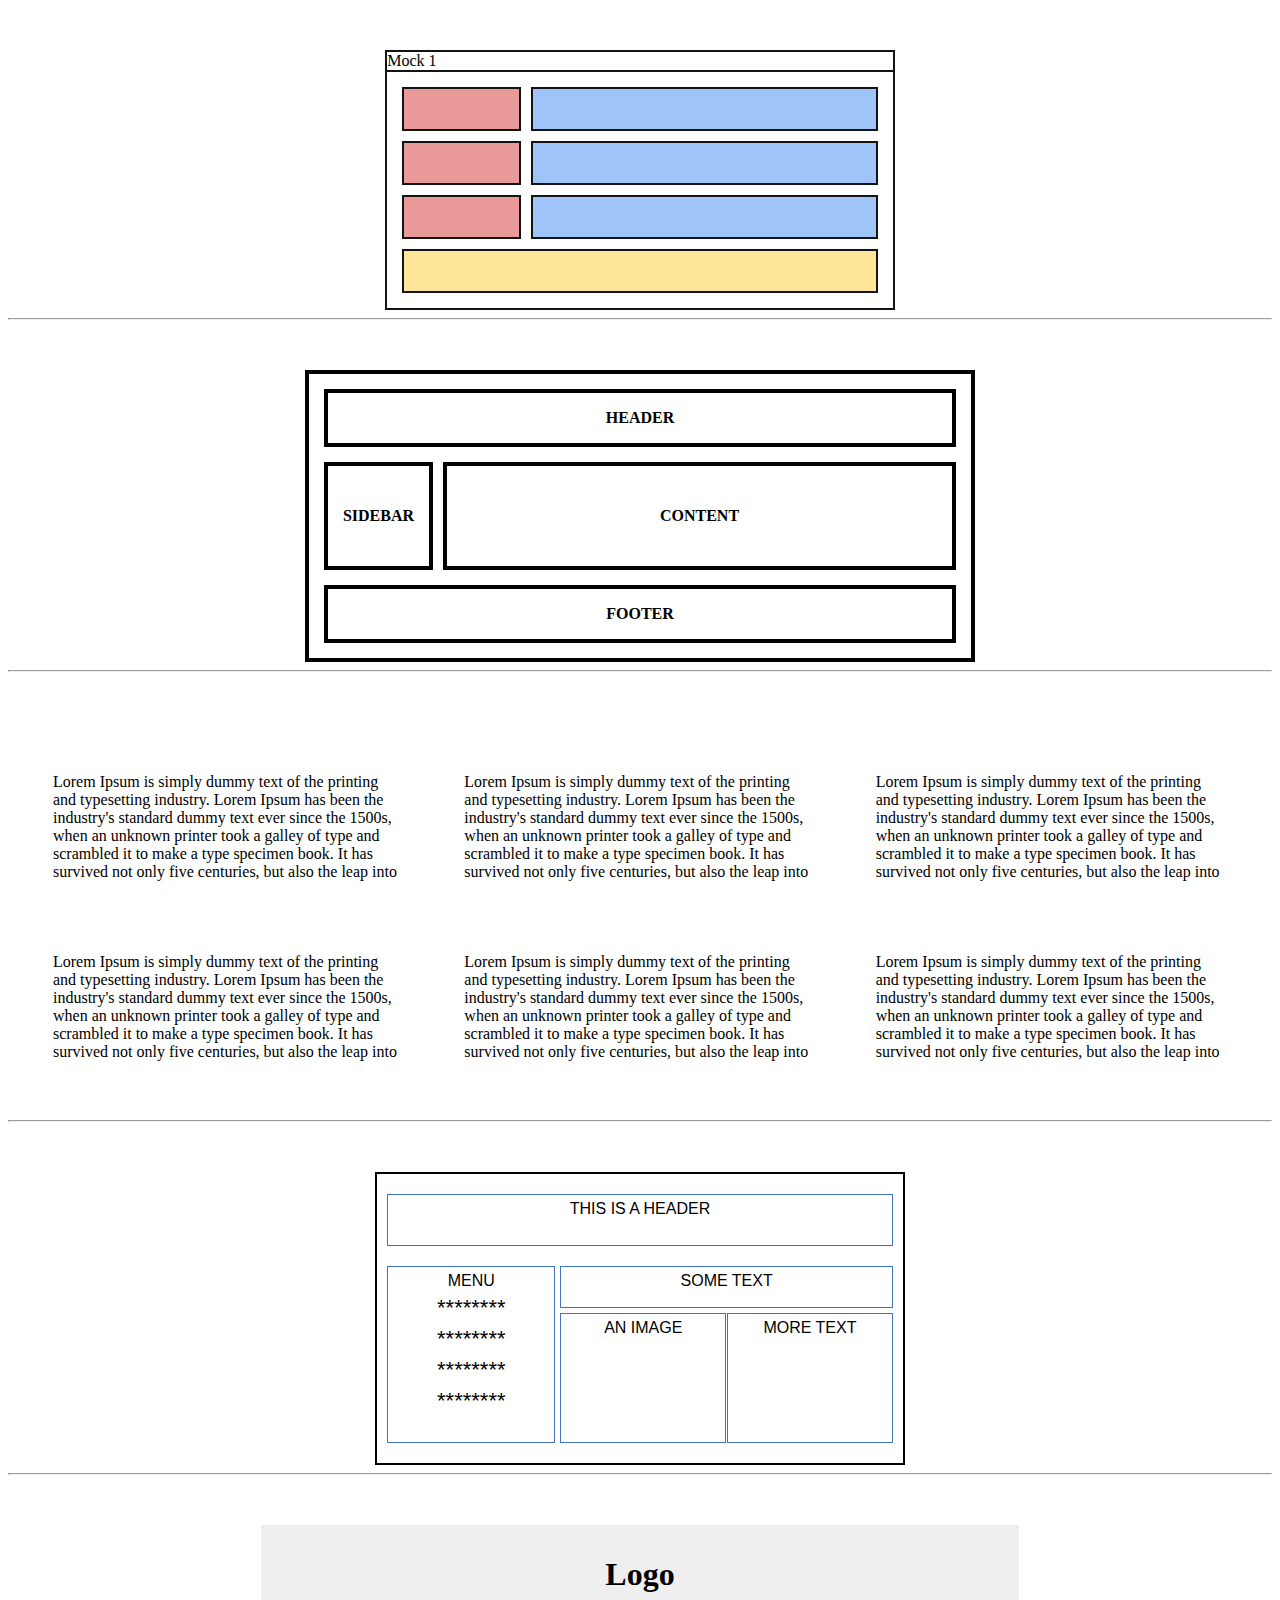
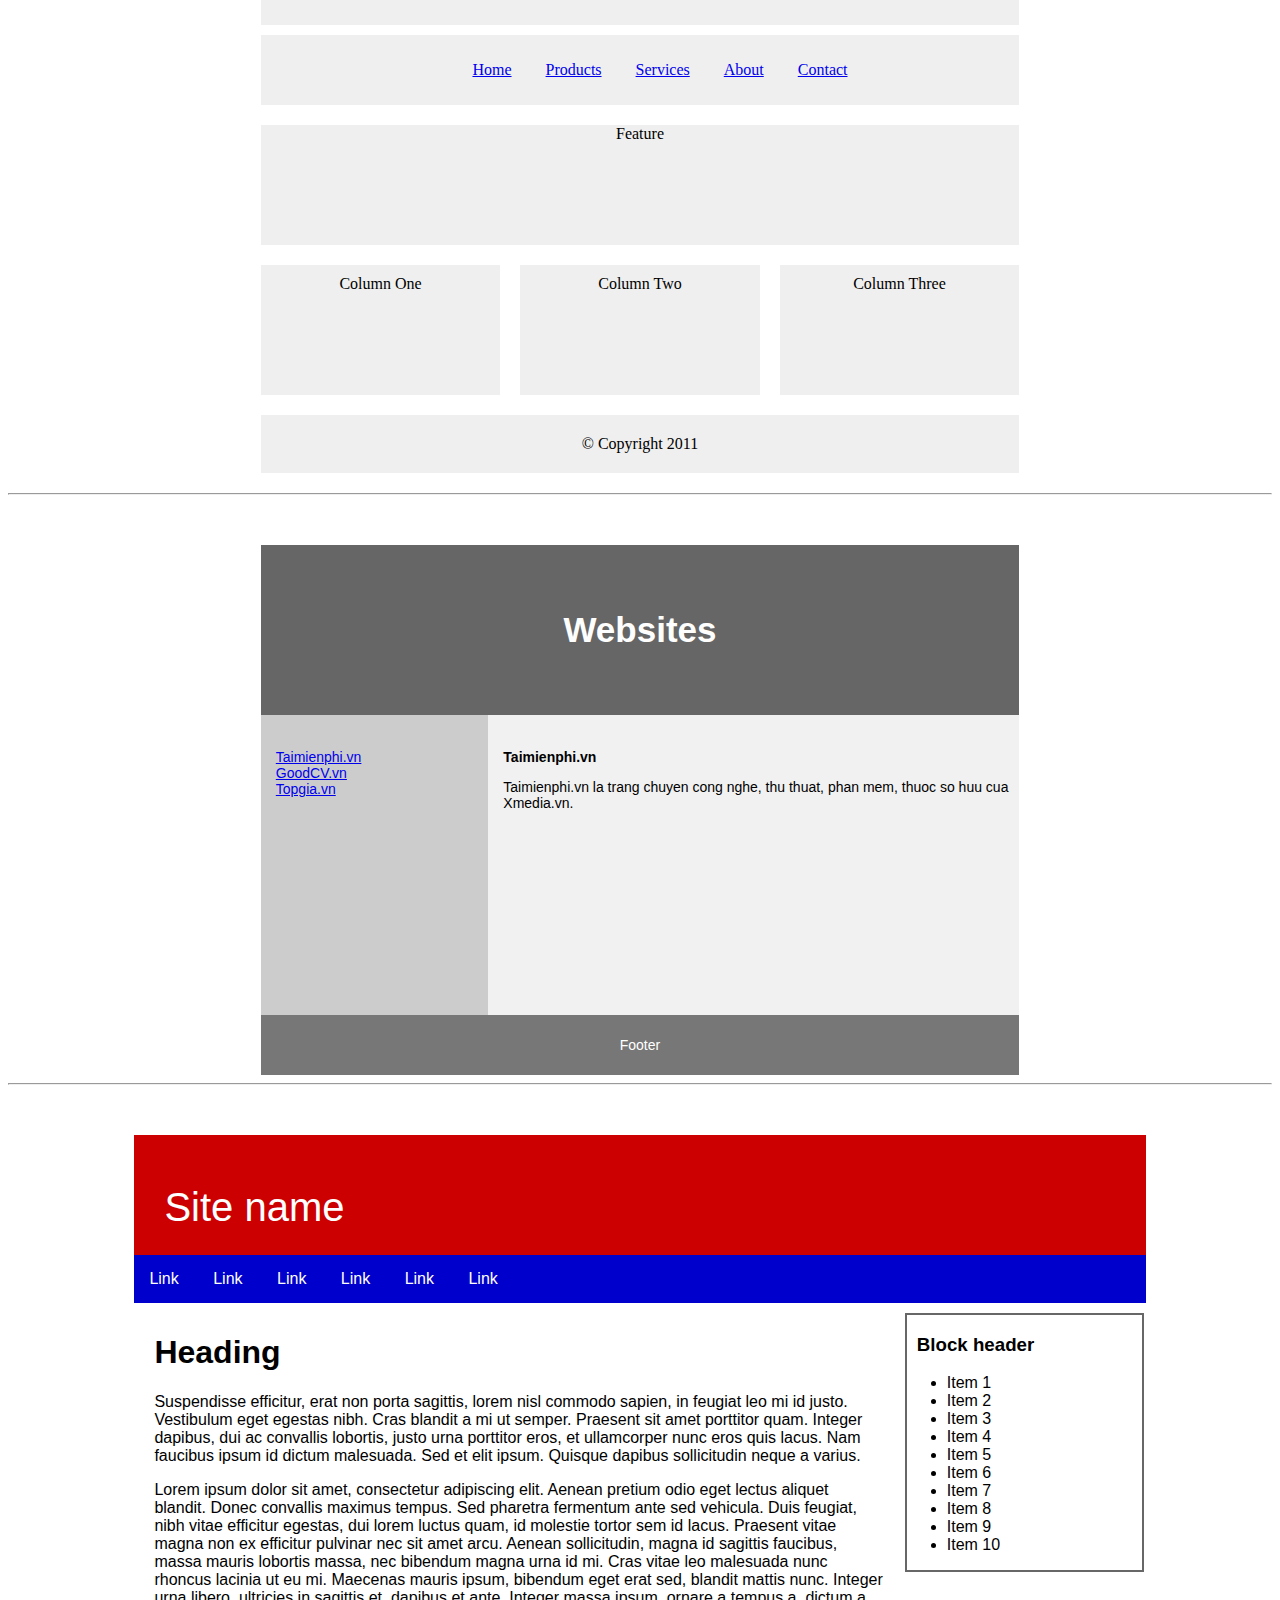
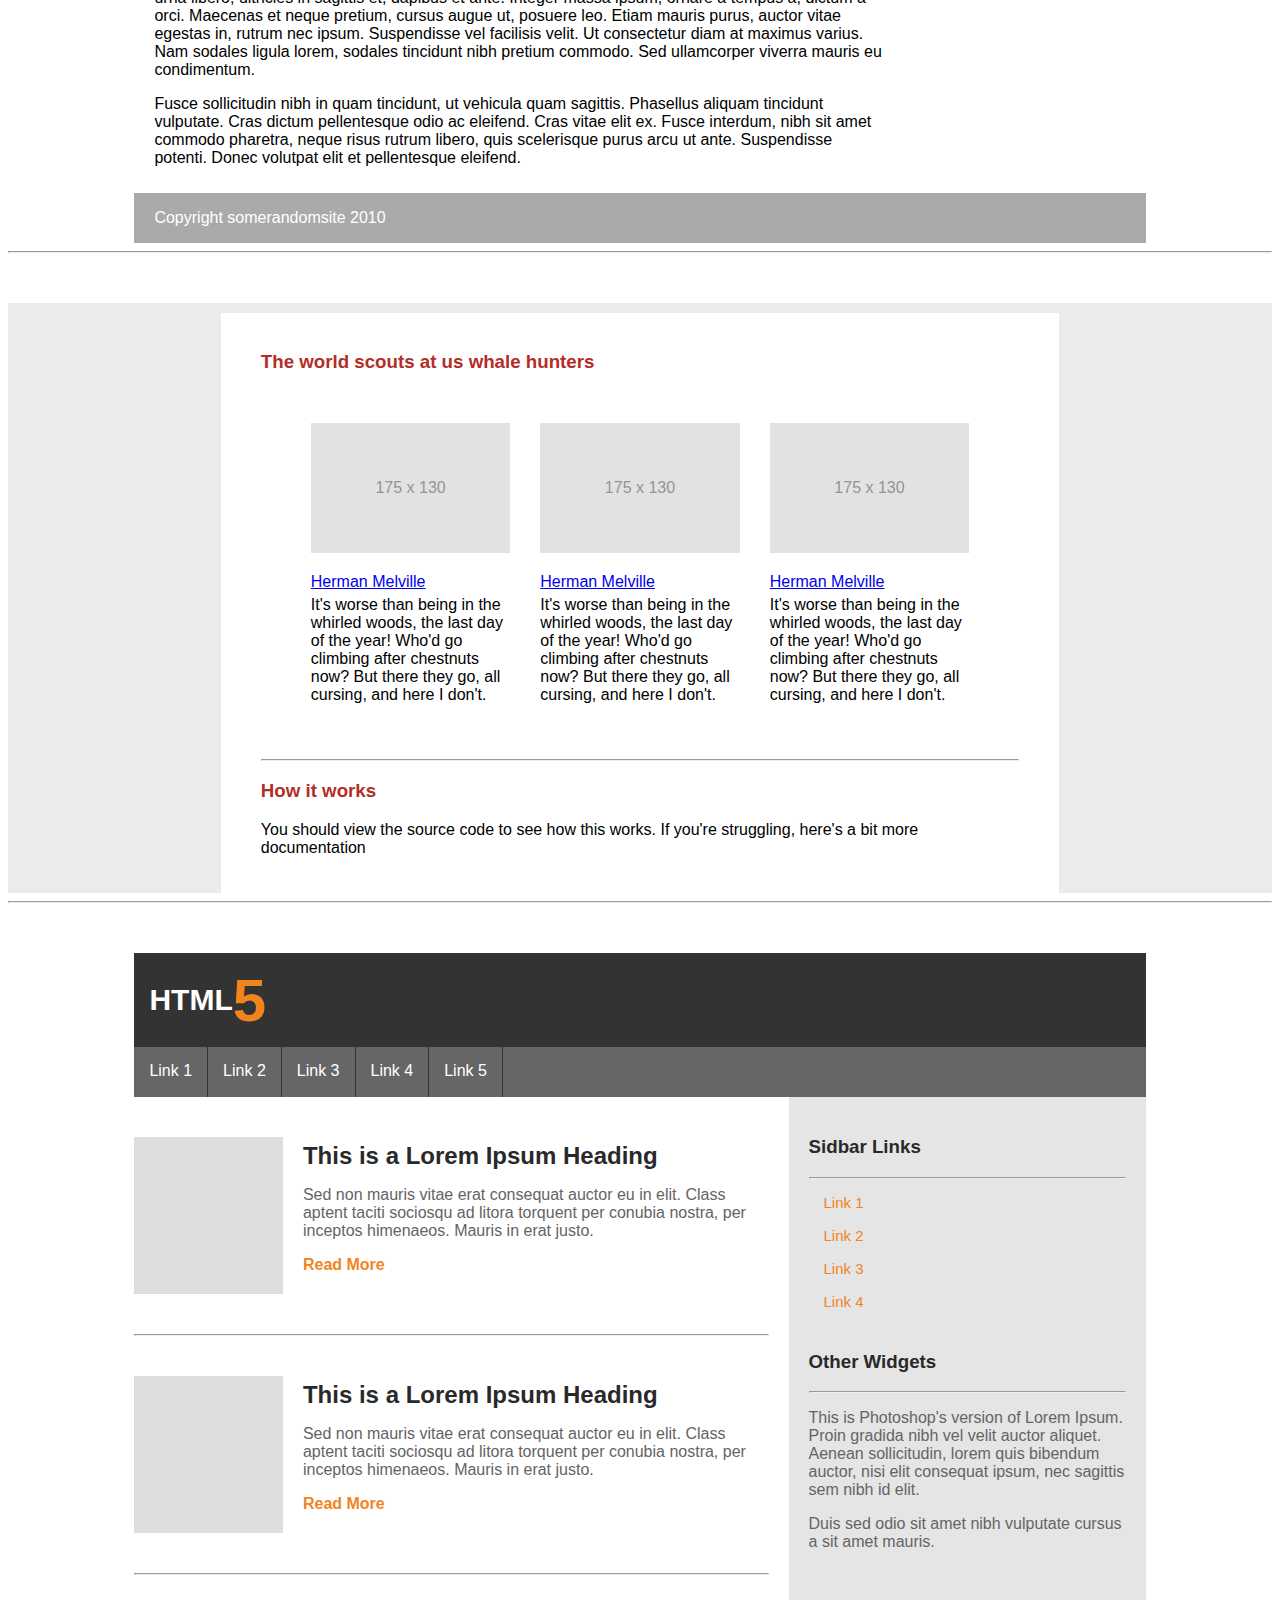
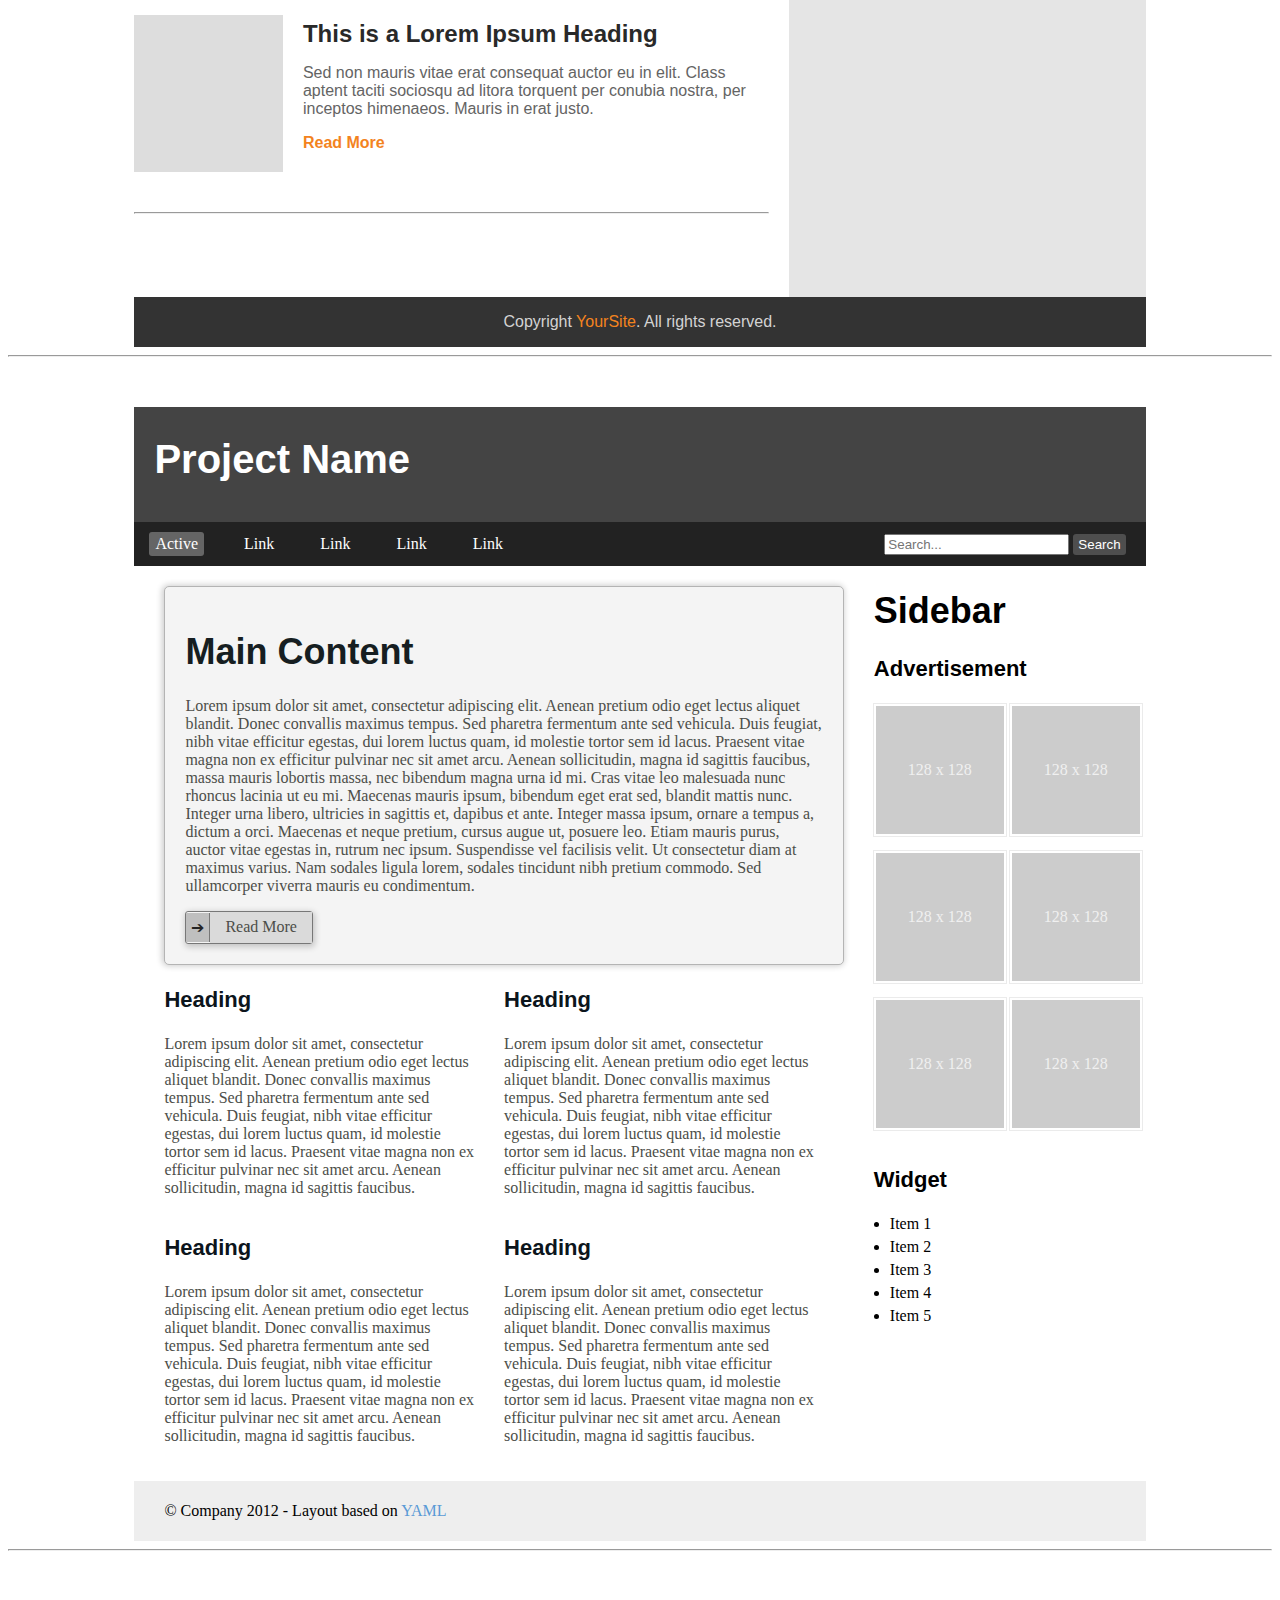
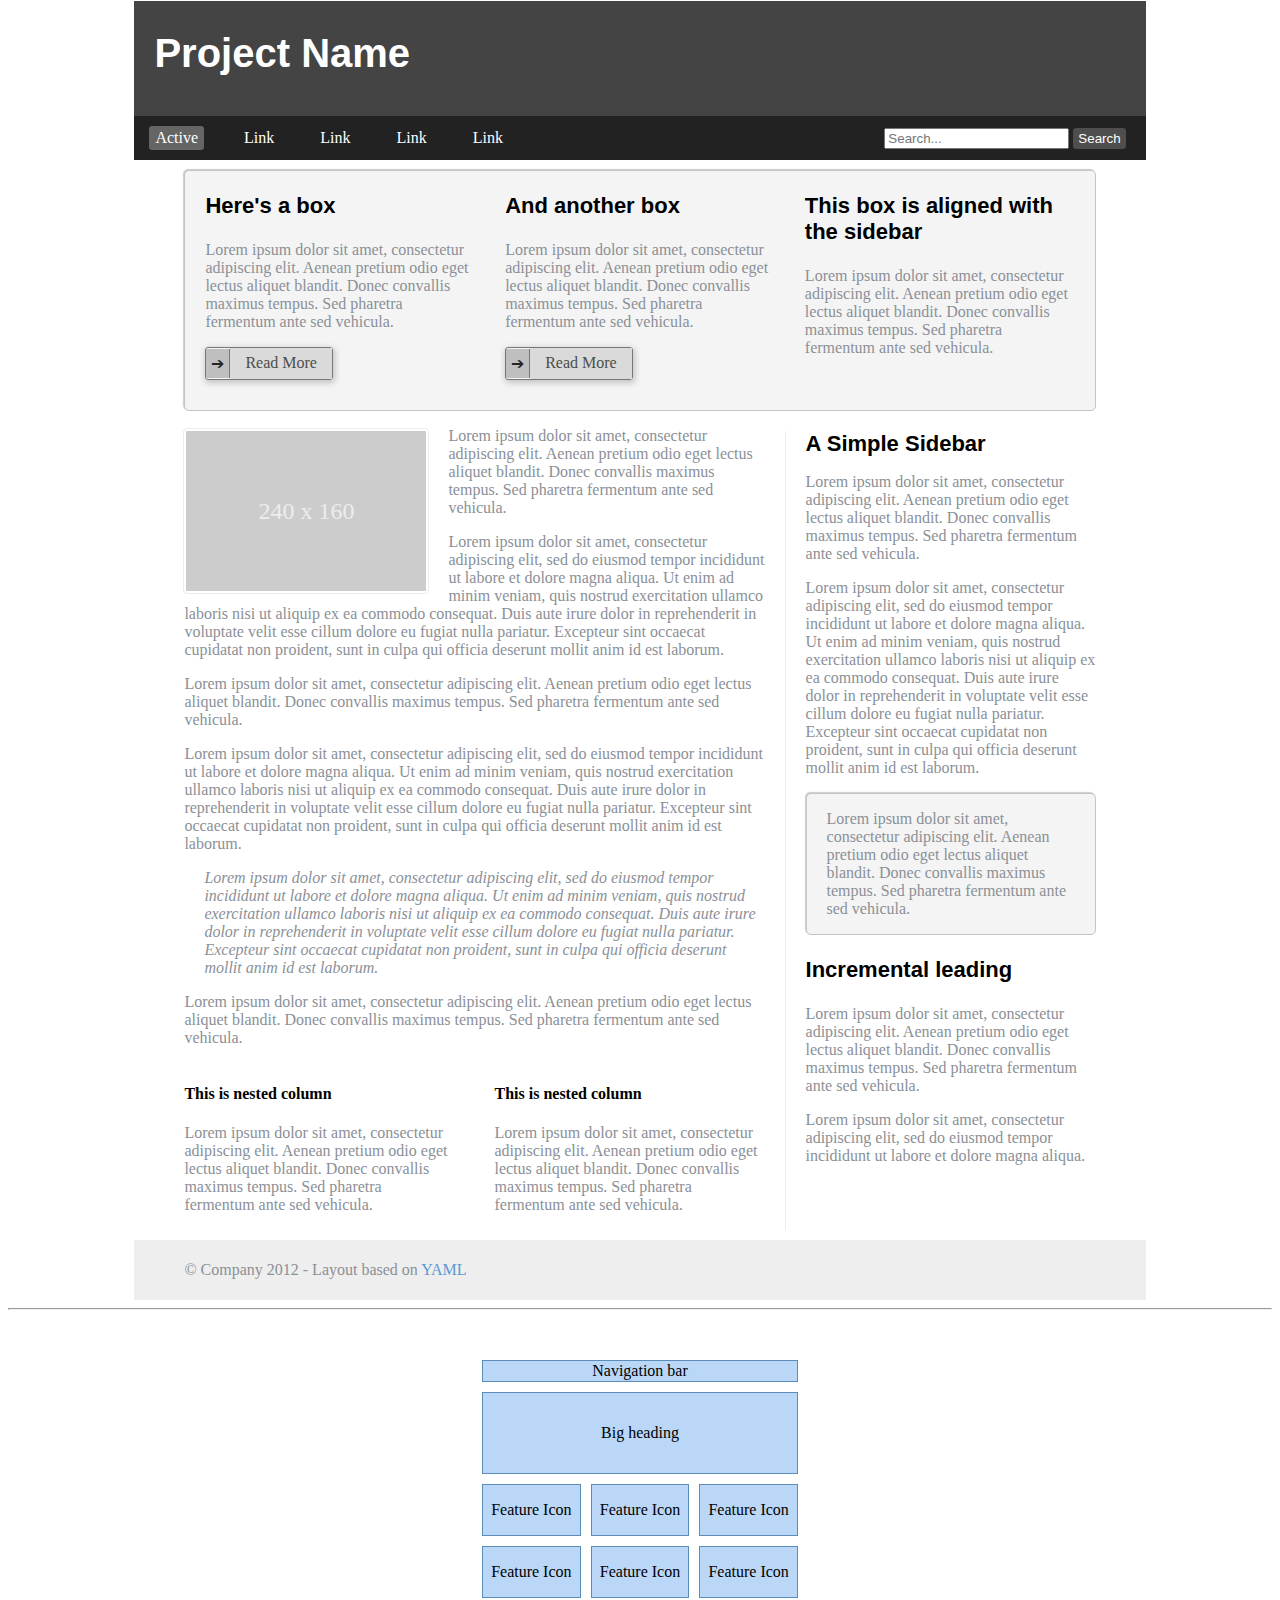
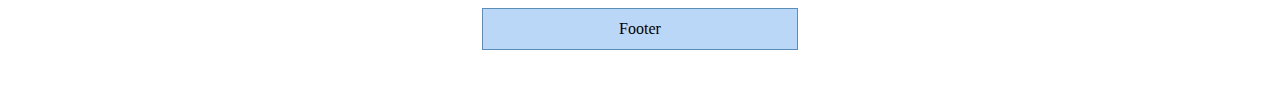
<file: index.html>
<!DOCTYPE html>
<html>
<head>
	<meta charset="utf-8">
	<meta name="viewport" content="width=device-width, initial-scale=1">
	<link rel="stylesheet" type="text/css" href="style.css">
	<title>Bai Tap Ve Nha Buoi 8</title>
</head>
<body>
	<!-- Bai 1 -->
	<div class="exercise01 margin-top">
		<div class="container01">Mock 1</div>
		<div class="container02">
			<div class="row01">
				<div class="item"></div>
				<div class="item"></div>
			</div>
			<div class="row01">
				<div class="item"></div>
				<div class="item"></div>
			</div>
			<div class="row01">
				<div class="item"></div>
				<div class="item"></div>
			</div>
			<div class="row04"></div>
		</div>
	</div>
	<hr>
	<!-- Bai 2 -->
	<div class="exercise02 margin-top">
		<div class="row01"><b>HEADER</b></div>
		<div class="row02">
			<div class="item"><b>SIDEBAR</b></div>
			<div class="item"><b>CONTENT</b></div>
		</div>
		<div class="row01"><b>FOOTER</b></div>
	</div>
	<hr>
	<!-- Bai 3 -->
	<div class="exercise03 margin-top">
		<div class="item">
			<p>Lorem Ipsum is simply dummy text of the printing and typesetting industry. Lorem Ipsum has been the industry's standard dummy text ever since the 1500s, when an unknown printer took a galley of type and scrambled it to make a type specimen book. It has survived not only five centuries, but also the leap into</p>
		</div>
		<div class="item">
			<p>Lorem Ipsum is simply dummy text of the printing and typesetting industry. Lorem Ipsum has been the industry's standard dummy text ever since the 1500s, when an unknown printer took a galley of type and scrambled it to make a type specimen book. It has survived not only five centuries, but also the leap into</p>
		</div>
		<div class="item">
			<p>Lorem Ipsum is simply dummy text of the printing and typesetting industry. Lorem Ipsum has been the industry's standard dummy text ever since the 1500s, when an unknown printer took a galley of type and scrambled it to make a type specimen book. It has survived not only five centuries, but also the leap into</p>
		</div>
		<div class="item">
			<p>Lorem Ipsum is simply dummy text of the printing and typesetting industry. Lorem Ipsum has been the industry's standard dummy text ever since the 1500s, when an unknown printer took a galley of type and scrambled it to make a type specimen book. It has survived not only five centuries, but also the leap into</p>
		</div>
		<div class="item">
			<p>Lorem Ipsum is simply dummy text of the printing and typesetting industry. Lorem Ipsum has been the industry's standard dummy text ever since the 1500s, when an unknown printer took a galley of type and scrambled it to make a type specimen book. It has survived not only five centuries, but also the leap into</p>
		</div>
		<div class="item">
			<p>Lorem Ipsum is simply dummy text of the printing and typesetting industry. Lorem Ipsum has been the industry's standard dummy text ever since the 1500s, when an unknown printer took a galley of type and scrambled it to make a type specimen book. It has survived not only five centuries, but also the leap into</p>
		</div>
	</div>
	<hr>
	<!-- Bai 4 -->
	<div class="exercise04 margin-top">
		<div class="row01 border">
			<p>THIS IS A HEADER</p>
		</div>
		<div class="row02">
			<div class="col01 border">
				<p>MENU</p>
				<div class="star">
					<p>********</p>
					<p>********</p>
					<p>********</p>
					<p>********</p>
				</div>
			</div>
			<div class="col02">
				<div class="row-item01 border">
					<p>SOME TEXT</p>
				</div>
				<div class="row-item02">
					<div class="item border">
						<p>AN IMAGE</p>
					</div>
					<div class="item border">
						<p>MORE TEXT</p>
					</div>
				</div>
			</div>
		</div>
	</div>
	<hr>
	<!-- Bai 5 -->
	<div class="exercise05 margin-top">
		<div class="row1">
			<h1>Logo</h1>
		</div>
		<div class="row2">
			<ul>
				<li><a href="#">Home</a></li>
				<li><a href="#">Products</a></li>
				<li><a href="#">Services</a></li>
				<li><a href="#">About</a></li>
				<li><a href="#">Contact</a></li>
			</ul>
		</div>
		<div class="row3">
			Feature
		</div>
		<div class="row4">
			<div class="item">Column One</div>
			<div class="item">Column Two</div>
			<div class="item">Column Three</div>
		</div>
		<div class="row5">
			&#169; Copyright 2011
		</div>
	</div>
	<hr>
	<!-- Bai 6 -->
	<div class="exercise06 margin-top">
		<div class="header">
			<h1>Websites</h1>
		</div>
		<div class="content">
			<div class="col01">
				<ul>
					<li><a href="#">Taimienphi.vn</a></li>
					<li><a href="#">GoodCV.vn</a></li>
					<li><a href="#">Topgia.vn</a></li>
				</ul>
			</div>
			<div class="col02">
				<div class="item">
					<p><b>Taimienphi.vn</b></p>
					<p>Taimienphi.vn la trang chuyen cong nghe, thu thuat, phan mem, thuoc so huu cua Xmedia.vn.</p>
				</div>
			</div>
		</div>
		<div class="footer">
			Footer
		</div>
	</div>
	<hr>
	<!-- Bai 7 -->
	<div class="exercise07 margin-top">
		<div class="header">
			<div class="title"><p>Site name</p></div>
			<div class="menu">
				<ul>
					<li><a href="#">Link</a></li>
					<li><a href="#">Link</a></li>
					<li><a href="#">Link</a></li>
					<li><a href="#">Link</a></li>
					<li><a href="#">Link</a></li>
					<li><a href="#">Link</a></li>
				</ul>
			</div>
		</div>
		<div class="content">
			<div class="col01">
				<h1>Heading</h1>
				<p>Suspendisse efficitur, erat non porta sagittis, lorem nisl commodo sapien, in feugiat leo mi id justo. Vestibulum eget egestas nibh. Cras blandit a mi ut semper. Praesent sit amet porttitor quam. Integer dapibus, dui ac convallis lobortis, justo urna porttitor eros, et ullamcorper nunc eros quis lacus. Nam faucibus ipsum id dictum malesuada. Sed et elit ipsum. Quisque dapibus sollicitudin neque a varius.</p>
				<p>Lorem ipsum dolor sit amet, consectetur adipiscing elit. Aenean pretium odio eget lectus aliquet blandit. Donec convallis maximus tempus. Sed pharetra fermentum ante sed vehicula. Duis feugiat, nibh vitae efficitur egestas, dui lorem luctus quam, id molestie tortor sem id lacus. Praesent vitae magna non ex efficitur pulvinar nec sit amet arcu. Aenean sollicitudin, magna id sagittis faucibus, massa mauris lobortis massa, nec bibendum magna urna id mi. Cras vitae leo malesuada nunc rhoncus lacinia ut eu mi. Maecenas mauris ipsum, bibendum eget erat sed, blandit mattis nunc. Integer urna libero, ultricies in sagittis et, dapibus et ante. Integer massa ipsum, ornare a tempus a, dictum a orci. Maecenas et neque pretium, cursus augue ut, posuere leo. Etiam mauris purus, auctor vitae egestas in, rutrum nec ipsum. Suspendisse vel facilisis velit. Ut consectetur diam at maximus varius. Nam sodales ligula lorem, sodales tincidunt nibh pretium commodo. Sed ullamcorper viverra mauris eu condimentum.</p>
				<p>Fusce sollicitudin nibh in quam tincidunt, ut vehicula quam sagittis. Phasellus aliquam tincidunt vulputate. Cras dictum pellentesque odio ac eleifend. Cras vitae elit ex. Fusce interdum, nibh sit amet commodo pharetra, neque risus rutrum libero, quis scelerisque purus arcu ut ante. Suspendisse potenti. Donec volutpat elit et pellentesque eleifend.</p>
			</div>
			<div class="col02">
				<div class="item">
					<h3>Block header</h3>
					<ul>
						<li>Item 1</li>
						<li>Item 2</li>
						<li>Item 3</li>
						<li>Item 4</li>
						<li>Item 5</li>
						<li>Item 6</li>
						<li>Item 7</li>
						<li>Item 8</li>
						<li>Item 9</li>
						<li>Item 10</li>
					</ul>
				</div>
			</div>
		</div>
		<div class="footer">
			<p>Copyright somerandomsite 2010</p>
		</div>
	</div>
	<hr>
	<!-- Bai 8 -->
	<div class="exercise08 margin-top">
		<div class="container">
			<div class="title">
				<h3>The world scouts at us whale hunters</h3>
			</div>
			<div class="row">
				<div class="item">
					<div class="item-child01">175 x 130</div>
					<div class="item-child02">
						<a href="#">Herman Melville</a>
						<p>It's worse than being in the whirled woods, the last day of the year! Who'd go climbing after chestnuts now? But there they go, all cursing, and here I don't.</p>
					</div>
				</div>
				<div class="item">
					<div class="item-child01">175 x 130</div>
					<div class="item-child02">
						<a href="#">Herman Melville</a>
						<p>It's worse than being in the whirled woods, the last day of the year! Who'd go climbing after chestnuts now? But there they go, all cursing, and here I don't.</p>
					</div>
				</div>
				<div class="item">
					<div class="item-child01">175 x 130</div>
					<div class="item-child02">
						<a href="#">Herman Melville</a>
						<p>It's worse than being in the whirled woods, the last day of the year! Who'd go climbing after chestnuts now? But there they go, all cursing, and here I don't.</p>
					</div>
				</div>
			</div>
			<hr>
			<div class="title">
				<h3>How it works</h3>
				<p>You should view the source code to see how this works. If you're struggling, here's a bit more documentation</p>
			</div>
			
		</div>
	</div>
	<hr>
	<!-- Bai 9 -->
	<div class="exercise09 margin-top">
		<div class="header">
			<div class="title">
				<h1>HTML</h1>
				<span>5</span>
			</div>
			<div class="menu">
				<ul>
					<li><a href="#">Link 1</a></li>
					<li><a href="#">Link 2</a></li>
					<li><a href="#">Link 3</a></li>
					<li><a href="#">Link 4</a></li>
					<li><a href="#">Link 5</a></li>
				</ul>
			</div>
		</div>
		<div class="content">
			<div class="main-content">
				<div class="item">
					<div class="post-image"></div>
					<div class="post">
						<div class="post-title">
							<h2>This is a Lorem Ipsum Heading</h2>
						</div>
						<div class="post-desc">
							<p>Sed non mauris vitae erat consequat auctor eu in elit. Class aptent taciti sociosqu ad litora torquent per conubia nostra, per inceptos himenaeos. Mauris in erat justo.</p>
						</div>
						<div class="post-more">
							<a href="#">Read More</a>
						</div>
					</div>
				</div>
				<hr>
				<div class="item">
					<div class="post-image"></div>
					<div class="post">
						<div class="post-title">
							<h2>This is a Lorem Ipsum Heading</h2>
						</div>
						<div class="post-desc">
							<p>Sed non mauris vitae erat consequat auctor eu in elit. Class aptent taciti sociosqu ad litora torquent per conubia nostra, per inceptos himenaeos. Mauris in erat justo.</p>
						</div>
						<div class="post-more">
							<a href="#">Read More</a>
						</div>
					</div>
				</div>
				<hr>
				<div class="item">
					<div class="post-image"></div>
					<div class="post">
						<div class="post-title">
							<h2>This is a Lorem Ipsum Heading</h2>
						</div>
						<div class="post-desc">
							<p>Sed non mauris vitae erat consequat auctor eu in elit. Class aptent taciti sociosqu ad litora torquent per conubia nostra, per inceptos himenaeos. Mauris in erat justo.</p>
						</div>
						<div class="post-more">
							<a href="#">Read More</a>
						</div>
					</div>
				</div>
				<hr>
			</div>
			<div class="sidebar">
				<div class="sidebar-link">
					<h3>Sidbar Links</h3>
					<hr>
					<ul>
						<li><a href="#">Link 1</a></li>
						<li><a href="#">Link 2</a></li>
						<li><a href="#">Link 3</a></li>
						<li><a href="#">Link 4</a></li>
					</ul>
				</div>
				<div class="sidebar-other">
					<h3>Other Widgets</h3>
					<hr>
					<p>This is Photoshop's version of Lorem Ipsum. Proin gradida nibh vel velit auctor aliquet. Aenean sollicitudin, lorem quis bibendum auctor, nisi elit consequat ipsum, nec sagittis sem nibh id elit.</p>
					<p>Duis sed odio sit amet nibh vulputate cursus a sit amet mauris.</p>
				</div>
			</div>
		</div>
		<div class="footer">
			<p>Copyright <a href="#">YourSite</a>. All rights reserved.</p>
		</div>
	</div>
	<hr>
	<!-- Bai 10 -->
	<div id="exercise10" class="exercise10 margin-top">
		<div class="header">
			<div class="title">
				<h1>Project Name</h1>
			</div>
			<div class="menu">
				<div class="col-left">
					<ul>
						<li class="active"><a href="#exercise10">Active</a></li>
						<li><a href="#exercise10">Link</a></li>
						<li><a href="#exercise10">Link</a></li>
						<li><a href="#exercise10">Link</a></li>
						<li><a href="#exercise10">Link</a></li>
					</ul>
				</div>
				<div class="col-right">
					<input type="text" name="search" placeholder="Search...">
					<input type="submit" name="submit" value="Search">
				</div>
			</div>
		</div>
		<div class="content">
			<div class="main-content">
				<div class="main-content-first">
					<h1>Main Content</h1>
					<p>Lorem ipsum dolor sit amet, consectetur adipiscing elit. Aenean pretium odio eget lectus aliquet blandit. Donec convallis maximus tempus. Sed pharetra fermentum ante sed vehicula. Duis feugiat, nibh vitae efficitur egestas, dui lorem luctus quam, id molestie tortor sem id lacus. Praesent vitae magna non ex efficitur pulvinar nec sit amet arcu. Aenean sollicitudin, magna id sagittis faucibus, massa mauris lobortis massa, nec bibendum magna urna id mi. Cras vitae leo malesuada nunc rhoncus lacinia ut eu mi. Maecenas mauris ipsum, bibendum eget erat sed, blandit mattis nunc. Integer urna libero, ultricies in sagittis et, dapibus et ante. Integer massa ipsum, ornare a tempus a, dictum a orci. Maecenas et neque pretium, cursus augue ut, posuere leo. Etiam mauris purus, auctor vitae egestas in, rutrum nec ipsum. Suspendisse vel facilisis velit. Ut consectetur diam at maximus varius. Nam sodales ligula lorem, sodales tincidunt nibh pretium commodo. Sed ullamcorper viverra mauris eu condimentum.</p>
					<div class="read-more">
						<p>&#10132;</p>
						<a href="#">Read More</a>
					</div>
				</div>
				<div class="main-content-second">
					<div class="item">
						<h3>Heading</h3>
						<p>Lorem ipsum dolor sit amet, consectetur adipiscing elit. Aenean pretium odio eget lectus aliquet blandit. Donec convallis maximus tempus. Sed pharetra fermentum ante sed vehicula. Duis feugiat, nibh vitae efficitur egestas, dui lorem luctus quam, id molestie tortor sem id lacus. Praesent vitae magna non ex efficitur pulvinar nec sit amet arcu. Aenean sollicitudin, magna id sagittis faucibus.</p>
					</div>
					<div class="item">
						<h3>Heading</h3>
						<p>Lorem ipsum dolor sit amet, consectetur adipiscing elit. Aenean pretium odio eget lectus aliquet blandit. Donec convallis maximus tempus. Sed pharetra fermentum ante sed vehicula. Duis feugiat, nibh vitae efficitur egestas, dui lorem luctus quam, id molestie tortor sem id lacus. Praesent vitae magna non ex efficitur pulvinar nec sit amet arcu. Aenean sollicitudin, magna id sagittis faucibus.</p>
					</div>
					<div class="item">
						<h3>Heading</h3>
						<p>Lorem ipsum dolor sit amet, consectetur adipiscing elit. Aenean pretium odio eget lectus aliquet blandit. Donec convallis maximus tempus. Sed pharetra fermentum ante sed vehicula. Duis feugiat, nibh vitae efficitur egestas, dui lorem luctus quam, id molestie tortor sem id lacus. Praesent vitae magna non ex efficitur pulvinar nec sit amet arcu. Aenean sollicitudin, magna id sagittis faucibus.</p>
					</div>
					<div class="item">
						<h3>Heading</h3>
						<p>Lorem ipsum dolor sit amet, consectetur adipiscing elit. Aenean pretium odio eget lectus aliquet blandit. Donec convallis maximus tempus. Sed pharetra fermentum ante sed vehicula. Duis feugiat, nibh vitae efficitur egestas, dui lorem luctus quam, id molestie tortor sem id lacus. Praesent vitae magna non ex efficitur pulvinar nec sit amet arcu. Aenean sollicitudin, magna id sagittis faucibus.</p>
					</div>
					
				</div>
			</div>
			<div class="sidebar">
				<h1>Sidebar</h1>
				<div class="ads">
					<h3>Advertisement</h3>
					<div class="images">
						<div class="item">128 x 128</div>
						<div class="item">128 x 128</div>
						<div class="item">128 x 128</div>
						<div class="item">128 x 128</div>
						<div class="item">128 x 128</div>
						<div class="item">128 x 128</div>
					</div>
				</div>
				<div class="widget">
					<h3>Widget</h3>
					<ul>
						<li>Item 1</li>
						<li>Item 2</li>
						<li>Item 3</li>
						<li>Item 4</li>
						<li>Item 5</li>
					</ul>
				</div>
			</div>
		</div>
		<div class="footer">
			<p>&#169; Company 2012 - Layout based on <a href="#">YAML</a></p>
		</div>
	</div>
	<hr>
	<!-- Bai 11 -->
	<div class="exercise11 margin-top">
		<div class="header">
			<div class="title">
				<h1>Project Name</h1>
			</div>
			<div class="menu">
				<div class="col-left">
					<ul>
						<li class="active"><a href="#exercise11">Active</a></li>
						<li><a href="#exercise11">Link</a></li>
						<li><a href="#exercise11">Link</a></li>
						<li><a href="#exercise11">Link</a></li>
						<li><a href="#exercise11">Link</a></li>
					</ul>
				</div>
				<div class="col-right">
					<input type="text" name="search" placeholder="Search...">
					<input type="submit" name="submit" value="Search">
				</div>
			</div>
		</div>
		<div class="content">
			<div class="box">
				<div class="item">
					<h3>Here's a box</h3>
					<p>Lorem ipsum dolor sit amet, consectetur adipiscing elit. Aenean pretium odio eget lectus aliquet blandit. Donec convallis maximus tempus. Sed pharetra fermentum ante sed vehicula.</p>
					<div class="read-more">
						<p>&#10132;</p>
						<a href="#">Read More</a>
					</div>
				</div>
				<div class="item">
					<h3>And another box</h3>
					<p>Lorem ipsum dolor sit amet, consectetur adipiscing elit. Aenean pretium odio eget lectus aliquet blandit. Donec convallis maximus tempus. Sed pharetra fermentum ante sed vehicula.</p>
					<div class="read-more">
						<p>&#10132;</p>
						<a href="#">Read More</a>
					</div>
				</div>
				<div class="item">
					<h3>This box is aligned with the sidebar</h3>
					<p>Lorem ipsum dolor sit amet, consectetur adipiscing elit. Aenean pretium odio eget lectus aliquet blandit. Donec convallis maximus tempus. Sed pharetra fermentum ante sed vehicula.</p>
				</div>
			</div>
			<div class="content-text">
				<div class="text-content-left">
					<div class="image">240 x 160</div>
					<div class="text">
						<p>Lorem ipsum dolor sit amet, consectetur adipiscing elit. Aenean pretium odio eget lectus aliquet blandit. Donec convallis maximus tempus. Sed pharetra fermentum ante sed vehicula.</p>
						<p>Lorem ipsum dolor sit amet, consectetur adipiscing elit, sed do eiusmod tempor incididunt ut labore et dolore magna aliqua. Ut enim ad minim veniam, quis nostrud exercitation ullamco laboris nisi ut aliquip ex ea commodo consequat. Duis aute irure dolor in reprehenderit in voluptate velit esse cillum dolore eu fugiat nulla pariatur. Excepteur sint occaecat cupidatat non proident, sunt in culpa qui officia deserunt mollit anim id est laborum.</p>
						<p>Lorem ipsum dolor sit amet, consectetur adipiscing elit. Aenean pretium odio eget lectus aliquet blandit. Donec convallis maximus tempus. Sed pharetra fermentum ante sed vehicula.</p>
						<p>Lorem ipsum dolor sit amet, consectetur adipiscing elit, sed do eiusmod tempor incididunt ut labore et dolore magna aliqua. Ut enim ad minim veniam, quis nostrud exercitation ullamco laboris nisi ut aliquip ex ea commodo consequat. Duis aute irure dolor in reprehenderit in voluptate velit esse cillum dolore eu fugiat nulla pariatur. Excepteur sint occaecat cupidatat non proident, sunt in culpa qui officia deserunt mollit anim id est laborum.</p>
						<div class="italic"><i>Lorem ipsum dolor sit amet, consectetur adipiscing elit, sed do eiusmod tempor incididunt ut labore et dolore magna aliqua. Ut enim ad minim veniam, quis nostrud exercitation ullamco laboris nisi ut aliquip ex ea commodo consequat. Duis aute irure dolor in reprehenderit in voluptate velit esse cillum dolore eu fugiat nulla pariatur. Excepteur sint occaecat cupidatat non proident, sunt in culpa qui officia deserunt mollit anim id est laborum.</i></div>
						<p>Lorem ipsum dolor sit amet, consectetur adipiscing elit. Aenean pretium odio eget lectus aliquet blandit. Donec convallis maximus tempus. Sed pharetra fermentum ante sed vehicula.</p>
					</div>
					<div class="content-bottom">
						<div>
							<h4>This is nested column</h4>
							<p>Lorem ipsum dolor sit amet, consectetur adipiscing elit. Aenean pretium odio eget lectus aliquet blandit. Donec convallis maximus tempus. Sed pharetra fermentum ante sed vehicula.</p>
						</div>
						<div>
							<h4>This is nested column</h4>
							<p>Lorem ipsum dolor sit amet, consectetur adipiscing elit. Aenean pretium odio eget lectus aliquet blandit. Donec convallis maximus tempus. Sed pharetra fermentum ante sed vehicula.</p>
						</div>
					</div>
				</div>
				<div class="content-sidebar">
					<h3>A Simple Sidebar</h3>
					<p>Lorem ipsum dolor sit amet, consectetur adipiscing elit. Aenean pretium odio eget lectus aliquet blandit. Donec convallis maximus tempus. Sed pharetra fermentum ante sed vehicula.</p>
					<p>Lorem ipsum dolor sit amet, consectetur adipiscing elit, sed do eiusmod tempor incididunt ut labore et dolore magna aliqua. Ut enim ad minim veniam, quis nostrud exercitation ullamco laboris nisi ut aliquip ex ea commodo consequat. Duis aute irure dolor in reprehenderit in voluptate velit esse cillum dolore eu fugiat nulla pariatur. Excepteur sint occaecat cupidatat non proident, sunt in culpa qui officia deserunt mollit anim id est laborum.</p>
					<div class="sidebar-box">
						<p>Lorem ipsum dolor sit amet, consectetur adipiscing elit. Aenean pretium odio eget lectus aliquet blandit. Donec convallis maximus tempus. Sed pharetra fermentum ante sed vehicula.</p>
					</div>
					<h3>Incremental leading</h3>
					<p>Lorem ipsum dolor sit amet, consectetur adipiscing elit. Aenean pretium odio eget lectus aliquet blandit. Donec convallis maximus tempus. Sed pharetra fermentum ante sed vehicula.</p>
					<p>Lorem ipsum dolor sit amet, consectetur adipiscing elit, sed do eiusmod tempor incididunt ut labore et dolore magna aliqua.</p>
				</div>
			</div>
		</div>
		<div class="footer">
			<p>&#169; Company 2012 - Layout based on <a href="#">YAML</a></p>
		</div>
	</div>
	<hr>
	<!-- Bai 12 -->
	<div class="exercise12 margin-top">
		<div class="nav style">Navigation bar</div>
		<div class="big style">Big heading</div>
		<div class="feature">
			<div class="item style">Feature Icon</div>
			<div class="item style">Feature Icon</div>
			<div class="item style">Feature Icon</div>
			<div class="item style">Feature Icon</div>
			<div class="item style">Feature Icon</div>
			<div class="item style">Feature Icon</div>
		</div>
		<div class="footer style">Footer</div>
	</div>
	<div style="margin-bottom: 50px;">
		
	</div>
	<script type="text/javascript" src="script.js"></script>
</body>
</html>
</file>
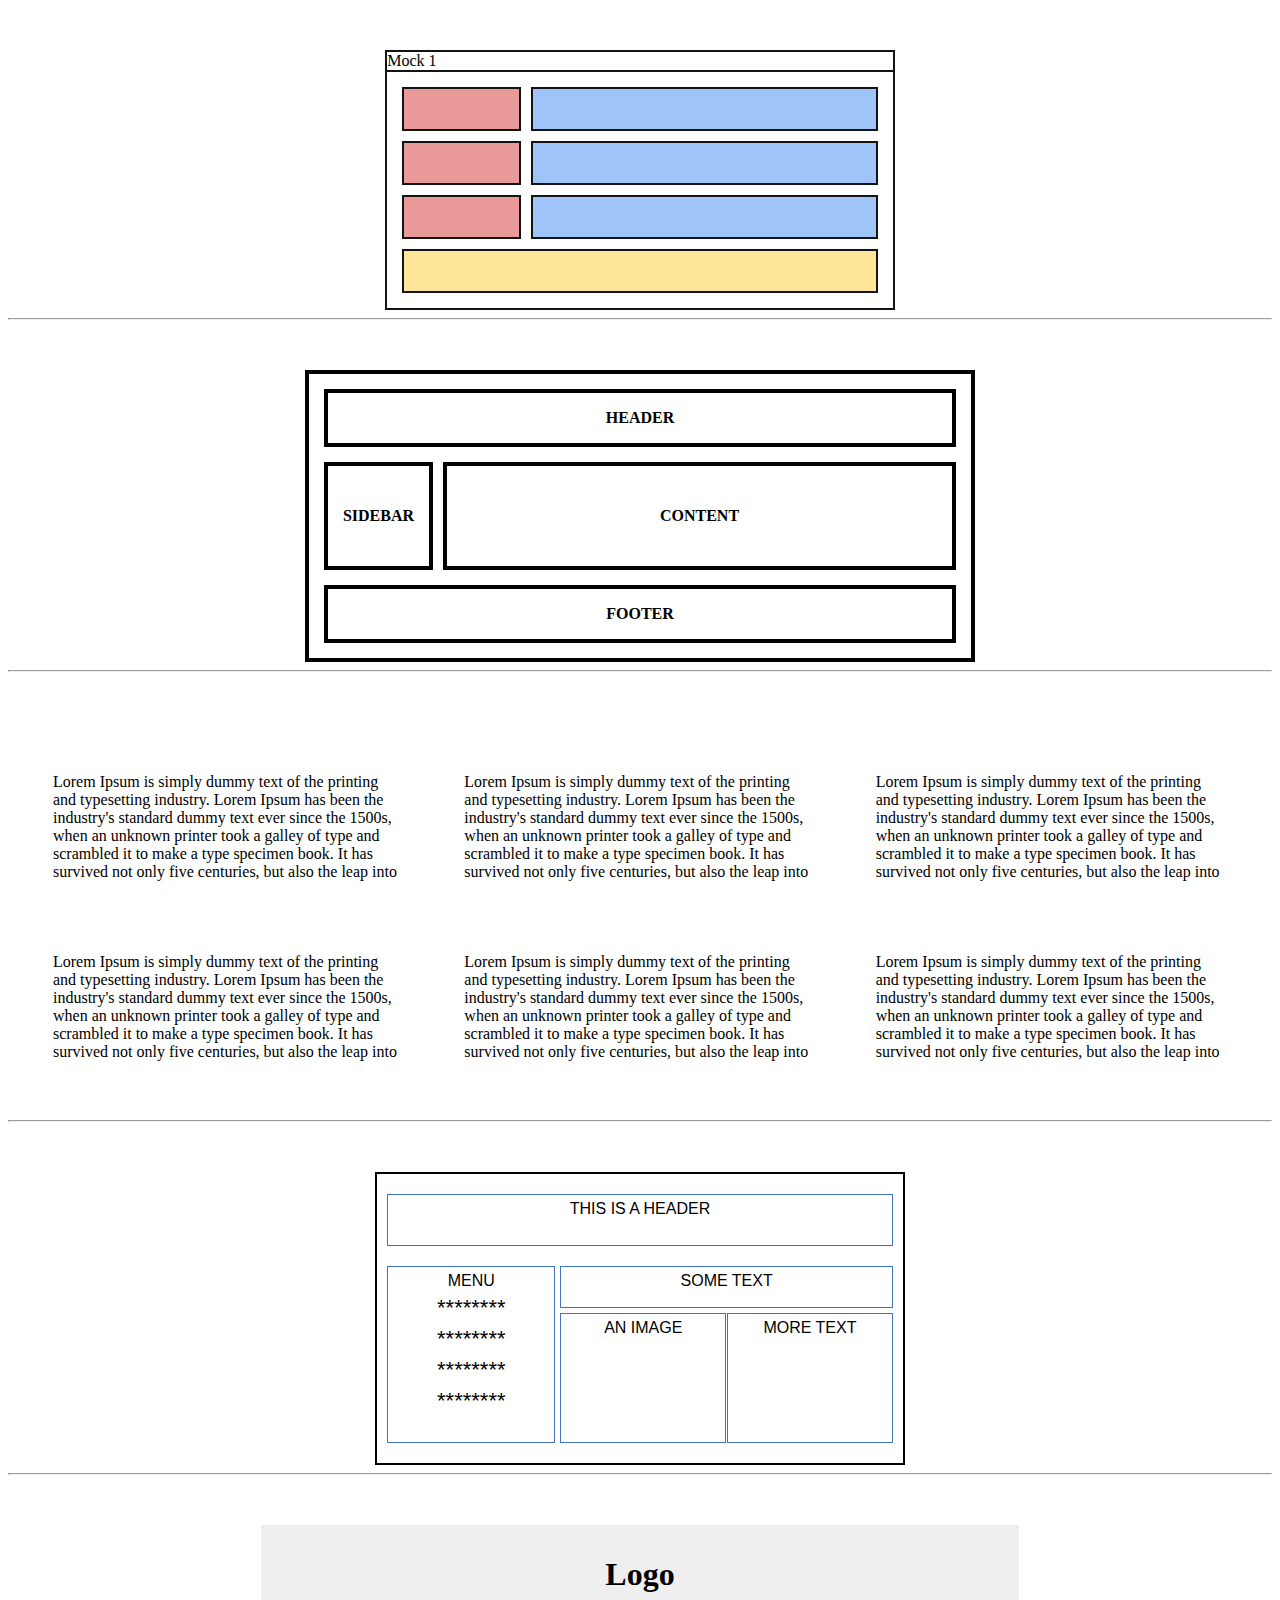
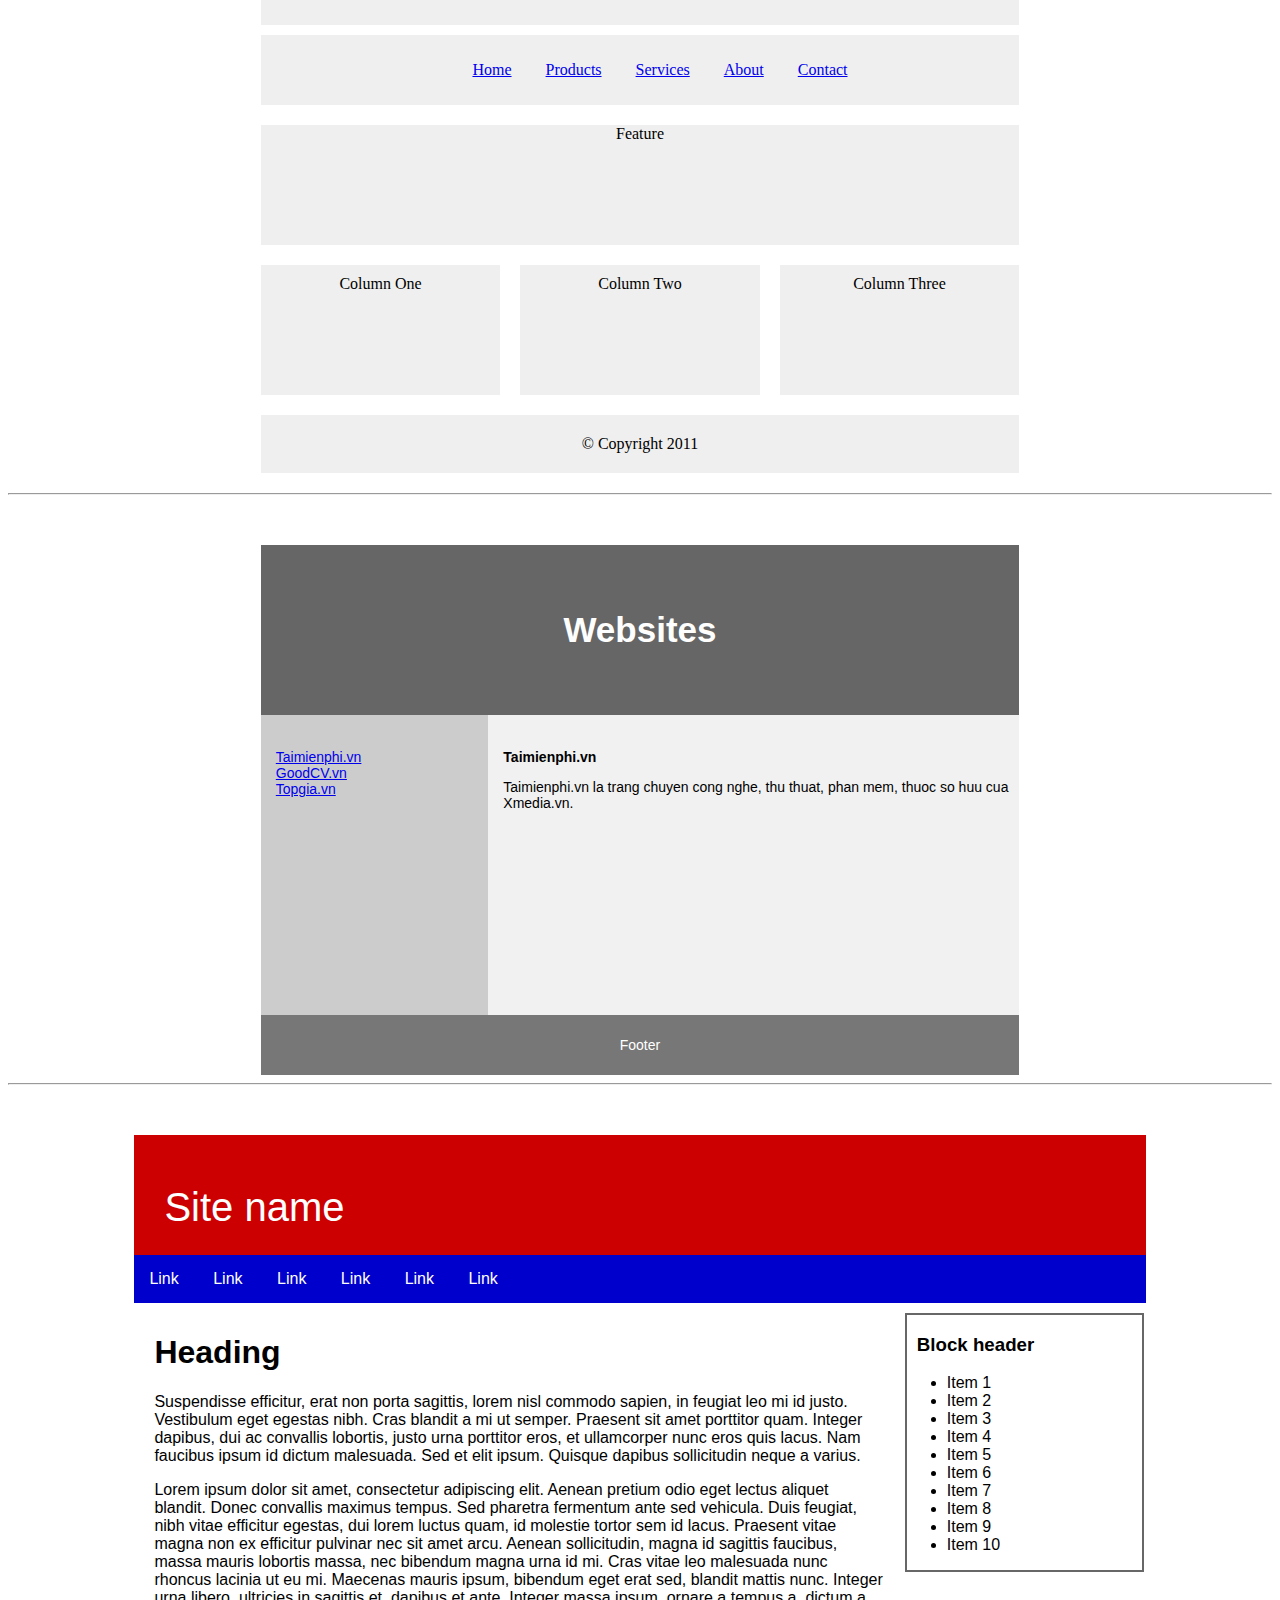
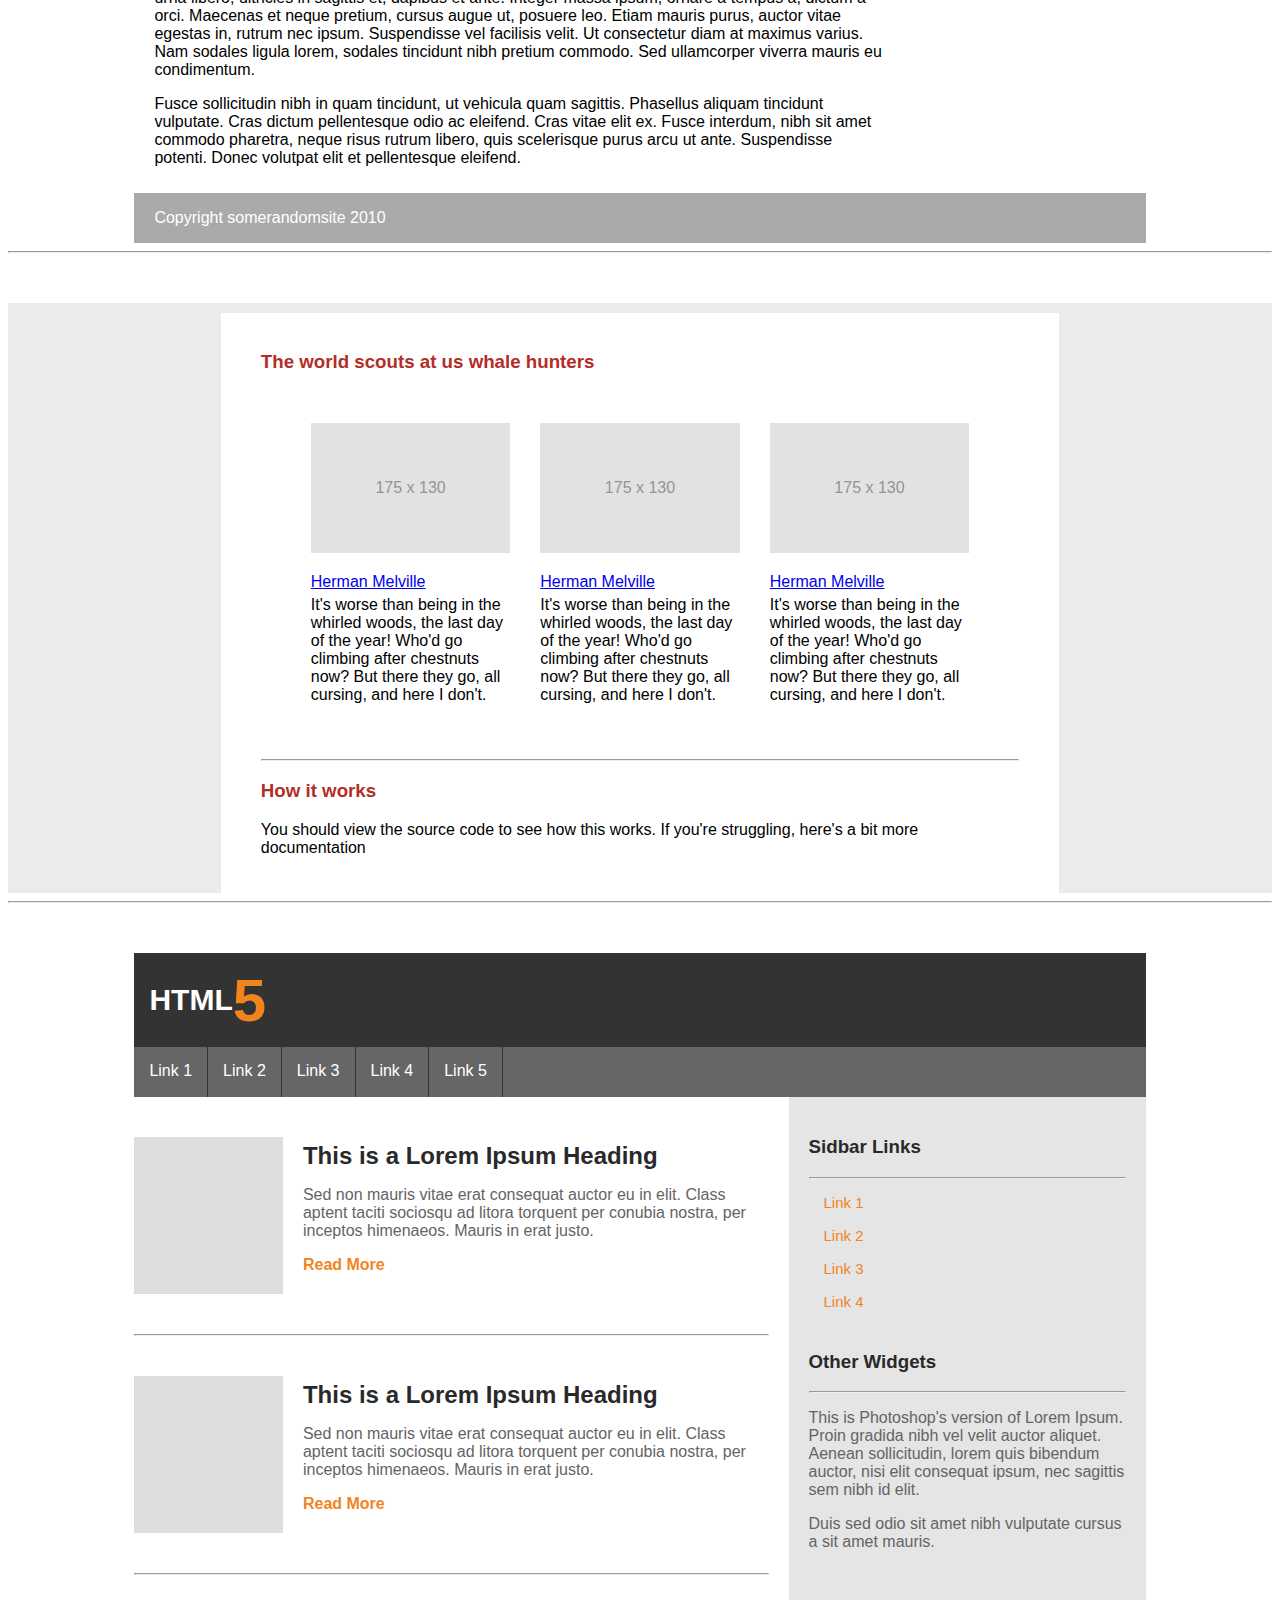
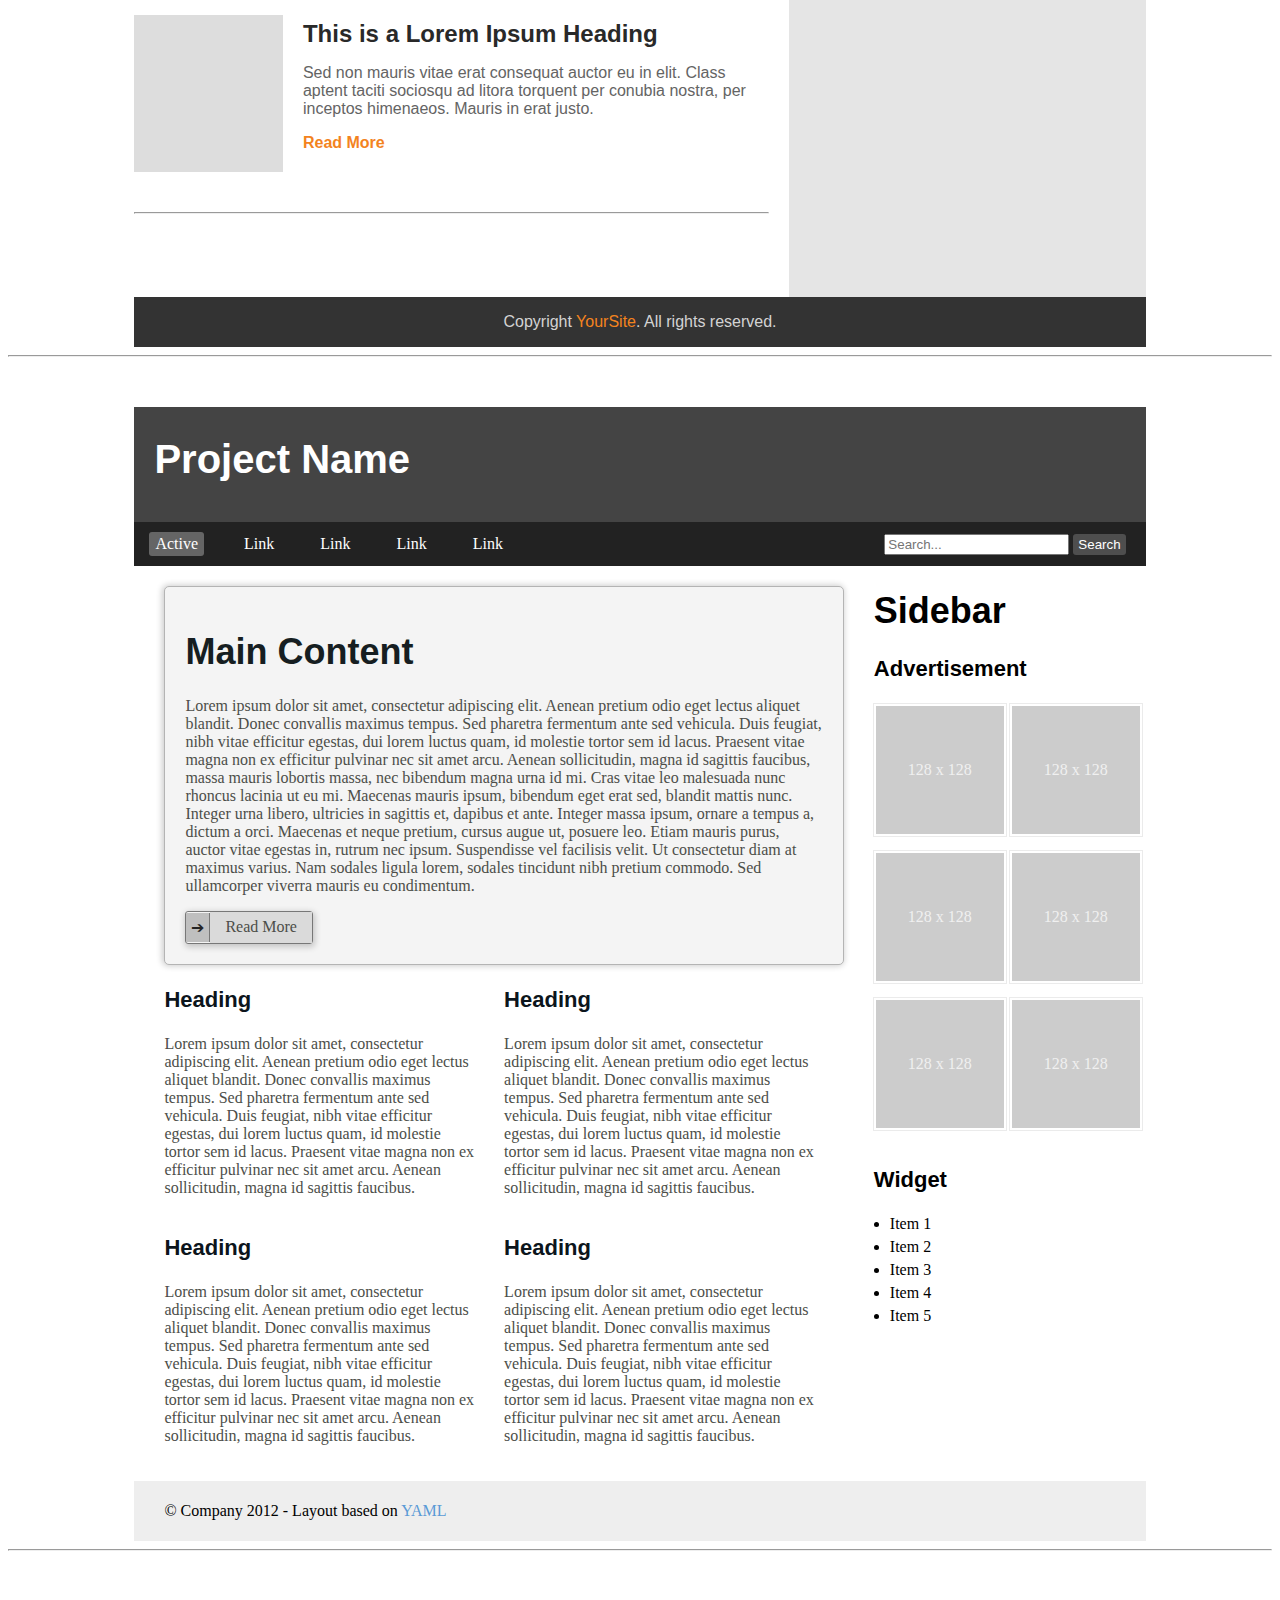
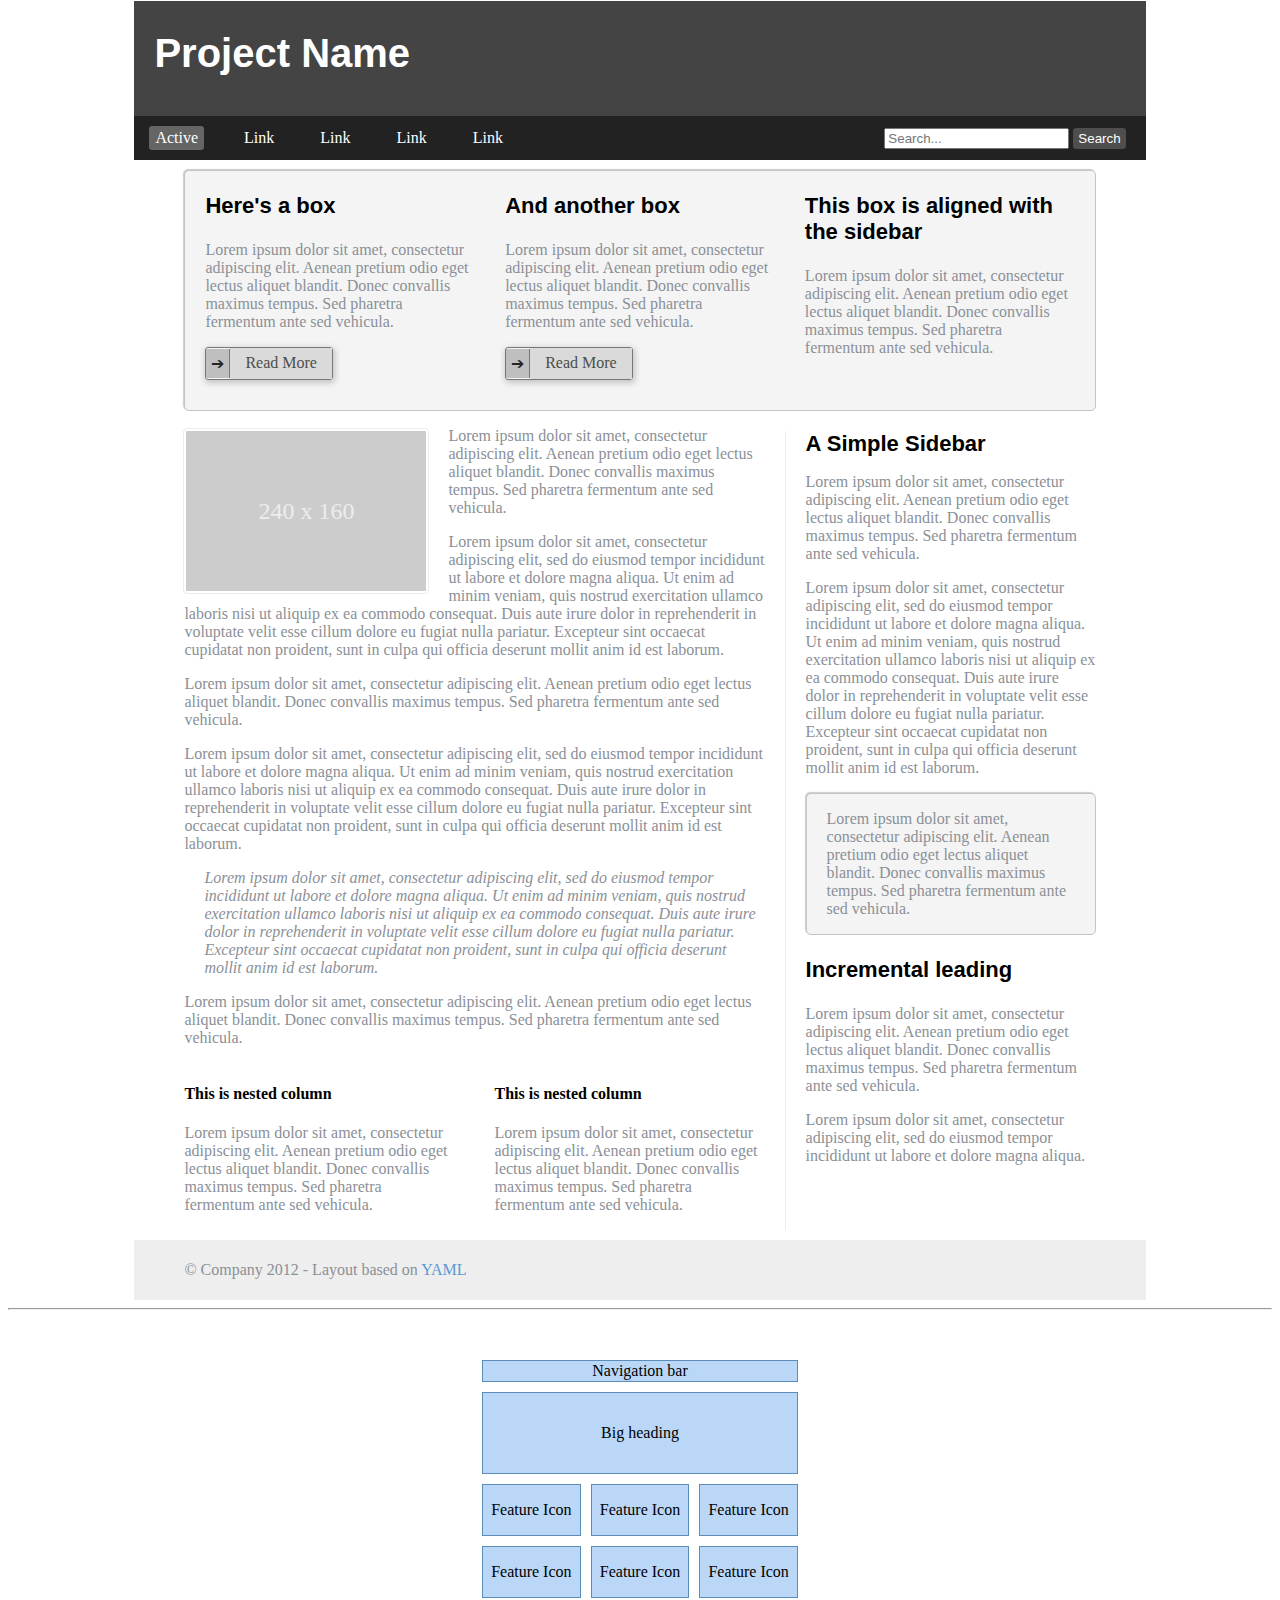
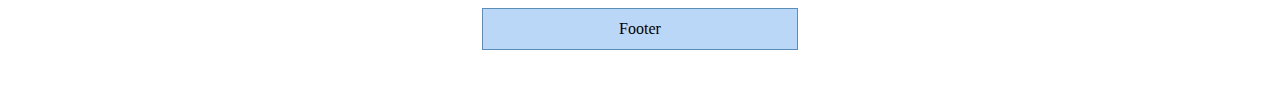
<file: btvn.html>
<!DOCTYPE html>
<html>
<head>
	<meta charset="utf-8">
	<meta name="viewport" content="width=device-width, initial-scale=1">
	<link rel="stylesheet" type="text/css" href="style.css">
	<title>Bai Tap Ve Nha Buoi 8</title>
</head>
<body>
	<!-- Bai 1 -->
	<div class="exercise01 margin-top">
		<div class="container01">Mock 1</div>
		<div class="container02">
			<div class="row01">
				<div class="item"></div>
				<div class="item"></div>
			</div>
			<div class="row01">
				<div class="item"></div>
				<div class="item"></div>
			</div>
			<div class="row01">
				<div class="item"></div>
				<div class="item"></div>
			</div>
			<div class="row04"></div>
		</div>
	</div>
	<hr>
	<!-- Bai 2 -->
	<div class="exercise02 margin-top">
		<div class="row01"><b>HEADER</b></div>
		<div class="row02">
			<div class="item"><b>SIDEBAR</b></div>
			<div class="item"><b>CONTENT</b></div>
		</div>
		<div class="row01"><b>FOOTER</b></div>
	</div>
	<hr>
	<!-- Bai 3 -->
	<div class="exercise03 margin-top">
		<div class="item">
			<p>Lorem Ipsum is simply dummy text of the printing and typesetting industry. Lorem Ipsum has been the industry's standard dummy text ever since the 1500s, when an unknown printer took a galley of type and scrambled it to make a type specimen book. It has survived not only five centuries, but also the leap into</p>
		</div>
		<div class="item">
			<p>Lorem Ipsum is simply dummy text of the printing and typesetting industry. Lorem Ipsum has been the industry's standard dummy text ever since the 1500s, when an unknown printer took a galley of type and scrambled it to make a type specimen book. It has survived not only five centuries, but also the leap into</p>
		</div>
		<div class="item">
			<p>Lorem Ipsum is simply dummy text of the printing and typesetting industry. Lorem Ipsum has been the industry's standard dummy text ever since the 1500s, when an unknown printer took a galley of type and scrambled it to make a type specimen book. It has survived not only five centuries, but also the leap into</p>
		</div>
		<div class="item">
			<p>Lorem Ipsum is simply dummy text of the printing and typesetting industry. Lorem Ipsum has been the industry's standard dummy text ever since the 1500s, when an unknown printer took a galley of type and scrambled it to make a type specimen book. It has survived not only five centuries, but also the leap into</p>
		</div>
		<div class="item">
			<p>Lorem Ipsum is simply dummy text of the printing and typesetting industry. Lorem Ipsum has been the industry's standard dummy text ever since the 1500s, when an unknown printer took a galley of type and scrambled it to make a type specimen book. It has survived not only five centuries, but also the leap into</p>
		</div>
		<div class="item">
			<p>Lorem Ipsum is simply dummy text of the printing and typesetting industry. Lorem Ipsum has been the industry's standard dummy text ever since the 1500s, when an unknown printer took a galley of type and scrambled it to make a type specimen book. It has survived not only five centuries, but also the leap into</p>
		</div>
	</div>
	<hr>
	<!-- Bai 4 -->
	<div class="exercise04 margin-top">
		<div class="row01 border">
			<p>THIS IS A HEADER</p>
		</div>
		<div class="row02">
			<div class="col01 border">
				<p>MENU</p>
				<div class="star">
					<p>********</p>
					<p>********</p>
					<p>********</p>
					<p>********</p>
				</div>
			</div>
			<div class="col02">
				<div class="row-item01 border">
					<p>SOME TEXT</p>
				</div>
				<div class="row-item02">
					<div class="item border">
						<p>AN IMAGE</p>
					</div>
					<div class="item border">
						<p>MORE TEXT</p>
					</div>
				</div>
			</div>
		</div>
	</div>
	<hr>
	<!-- Bai 5 -->
	<div class="exercise05 margin-top">
		<div class="row1">
			<h1>Logo</h1>
		</div>
		<div class="row2">
			<ul>
				<li><a href="#">Home</a></li>
				<li><a href="#">Products</a></li>
				<li><a href="#">Services</a></li>
				<li><a href="#">About</a></li>
				<li><a href="#">Contact</a></li>
			</ul>
		</div>
		<div class="row3">
			Feature
		</div>
		<div class="row4">
			<div class="item">Column One</div>
			<div class="item">Column Two</div>
			<div class="item">Column Three</div>
		</div>
		<div class="row5">
			&#169; Copyright 2011
		</div>
	</div>
	<hr>
	<!-- Bai 6 -->
	<div class="exercise06 margin-top">
		<div class="header">
			<h1>Websites</h1>
		</div>
		<div class="content">
			<div class="col01">
				<ul>
					<li><a href="#">Taimienphi.vn</a></li>
					<li><a href="#">GoodCV.vn</a></li>
					<li><a href="#">Topgia.vn</a></li>
				</ul>
			</div>
			<div class="col02">
				<div class="item">
					<p><b>Taimienphi.vn</b></p>
					<p>Taimienphi.vn la trang chuyen cong nghe, thu thuat, phan mem, thuoc so huu cua Xmedia.vn.</p>
				</div>
			</div>
		</div>
		<div class="footer">
			Footer
		</div>
	</div>
	<hr>
	<!-- Bai 7 -->
	<div class="exercise07 margin-top">
		<div class="header">
			<div class="title"><p>Site name</p></div>
			<div class="menu">
				<ul>
					<li><a href="#">Link</a></li>
					<li><a href="#">Link</a></li>
					<li><a href="#">Link</a></li>
					<li><a href="#">Link</a></li>
					<li><a href="#">Link</a></li>
					<li><a href="#">Link</a></li>
				</ul>
			</div>
		</div>
		<div class="content">
			<div class="col01">
				<h1>Heading</h1>
				<p>Suspendisse efficitur, erat non porta sagittis, lorem nisl commodo sapien, in feugiat leo mi id justo. Vestibulum eget egestas nibh. Cras blandit a mi ut semper. Praesent sit amet porttitor quam. Integer dapibus, dui ac convallis lobortis, justo urna porttitor eros, et ullamcorper nunc eros quis lacus. Nam faucibus ipsum id dictum malesuada. Sed et elit ipsum. Quisque dapibus sollicitudin neque a varius.</p>
				<p>Lorem ipsum dolor sit amet, consectetur adipiscing elit. Aenean pretium odio eget lectus aliquet blandit. Donec convallis maximus tempus. Sed pharetra fermentum ante sed vehicula. Duis feugiat, nibh vitae efficitur egestas, dui lorem luctus quam, id molestie tortor sem id lacus. Praesent vitae magna non ex efficitur pulvinar nec sit amet arcu. Aenean sollicitudin, magna id sagittis faucibus, massa mauris lobortis massa, nec bibendum magna urna id mi. Cras vitae leo malesuada nunc rhoncus lacinia ut eu mi. Maecenas mauris ipsum, bibendum eget erat sed, blandit mattis nunc. Integer urna libero, ultricies in sagittis et, dapibus et ante. Integer massa ipsum, ornare a tempus a, dictum a orci. Maecenas et neque pretium, cursus augue ut, posuere leo. Etiam mauris purus, auctor vitae egestas in, rutrum nec ipsum. Suspendisse vel facilisis velit. Ut consectetur diam at maximus varius. Nam sodales ligula lorem, sodales tincidunt nibh pretium commodo. Sed ullamcorper viverra mauris eu condimentum.</p>
				<p>Fusce sollicitudin nibh in quam tincidunt, ut vehicula quam sagittis. Phasellus aliquam tincidunt vulputate. Cras dictum pellentesque odio ac eleifend. Cras vitae elit ex. Fusce interdum, nibh sit amet commodo pharetra, neque risus rutrum libero, quis scelerisque purus arcu ut ante. Suspendisse potenti. Donec volutpat elit et pellentesque eleifend.</p>
			</div>
			<div class="col02">
				<div class="item">
					<h3>Block header</h3>
					<ul>
						<li>Item 1</li>
						<li>Item 2</li>
						<li>Item 3</li>
						<li>Item 4</li>
						<li>Item 5</li>
						<li>Item 6</li>
						<li>Item 7</li>
						<li>Item 8</li>
						<li>Item 9</li>
						<li>Item 10</li>
					</ul>
				</div>
			</div>
		</div>
		<div class="footer">
			<p>Copyright somerandomsite 2010</p>
		</div>
	</div>
	<hr>
	<!-- Bai 8 -->
	<div class="exercise08 margin-top">
		<div class="container">
			<div class="title">
				<h3>The world scouts at us whale hunters</h3>
			</div>
			<div class="row">
				<div class="item">
					<div class="item-child01">175 x 130</div>
					<div class="item-child02">
						<a href="#">Herman Melville</a>
						<p>It's worse than being in the whirled woods, the last day of the year! Who'd go climbing after chestnuts now? But there they go, all cursing, and here I don't.</p>
					</div>
				</div>
				<div class="item">
					<div class="item-child01">175 x 130</div>
					<div class="item-child02">
						<a href="#">Herman Melville</a>
						<p>It's worse than being in the whirled woods, the last day of the year! Who'd go climbing after chestnuts now? But there they go, all cursing, and here I don't.</p>
					</div>
				</div>
				<div class="item">
					<div class="item-child01">175 x 130</div>
					<div class="item-child02">
						<a href="#">Herman Melville</a>
						<p>It's worse than being in the whirled woods, the last day of the year! Who'd go climbing after chestnuts now? But there they go, all cursing, and here I don't.</p>
					</div>
				</div>
			</div>
			<hr>
			<div class="title">
				<h3>How it works</h3>
				<p>You should view the source code to see how this works. If you're struggling, here's a bit more documentation</p>
			</div>
			
		</div>
	</div>
	<hr>
	<!-- Bai 9 -->
	<div class="exercise09 margin-top">
		<div class="header">
			<div class="title">
				<h1>HTML</h1>
				<span>5</span>
			</div>
			<div class="menu">
				<ul>
					<li><a href="#">Link 1</a></li>
					<li><a href="#">Link 2</a></li>
					<li><a href="#">Link 3</a></li>
					<li><a href="#">Link 4</a></li>
					<li><a href="#">Link 5</a></li>
				</ul>
			</div>
		</div>
		<div class="content">
			<div class="main-content">
				<div class="item">
					<div class="post-image"></div>
					<div class="post">
						<div class="post-title">
							<h2>This is a Lorem Ipsum Heading</h2>
						</div>
						<div class="post-desc">
							<p>Sed non mauris vitae erat consequat auctor eu in elit. Class aptent taciti sociosqu ad litora torquent per conubia nostra, per inceptos himenaeos. Mauris in erat justo.</p>
						</div>
						<div class="post-more">
							<a href="#">Read More</a>
						</div>
					</div>
				</div>
				<hr>
				<div class="item">
					<div class="post-image"></div>
					<div class="post">
						<div class="post-title">
							<h2>This is a Lorem Ipsum Heading</h2>
						</div>
						<div class="post-desc">
							<p>Sed non mauris vitae erat consequat auctor eu in elit. Class aptent taciti sociosqu ad litora torquent per conubia nostra, per inceptos himenaeos. Mauris in erat justo.</p>
						</div>
						<div class="post-more">
							<a href="#">Read More</a>
						</div>
					</div>
				</div>
				<hr>
				<div class="item">
					<div class="post-image"></div>
					<div class="post">
						<div class="post-title">
							<h2>This is a Lorem Ipsum Heading</h2>
						</div>
						<div class="post-desc">
							<p>Sed non mauris vitae erat consequat auctor eu in elit. Class aptent taciti sociosqu ad litora torquent per conubia nostra, per inceptos himenaeos. Mauris in erat justo.</p>
						</div>
						<div class="post-more">
							<a href="#">Read More</a>
						</div>
					</div>
				</div>
				<hr>
			</div>
			<div class="sidebar">
				<div class="sidebar-link">
					<h3>Sidbar Links</h3>
					<hr>
					<ul>
						<li><a href="#">Link 1</a></li>
						<li><a href="#">Link 2</a></li>
						<li><a href="#">Link 3</a></li>
						<li><a href="#">Link 4</a></li>
					</ul>
				</div>
				<div class="sidebar-other">
					<h3>Other Widgets</h3>
					<hr>
					<p>This is Photoshop's version of Lorem Ipsum. Proin gradida nibh vel velit auctor aliquet. Aenean sollicitudin, lorem quis bibendum auctor, nisi elit consequat ipsum, nec sagittis sem nibh id elit.</p>
					<p>Duis sed odio sit amet nibh vulputate cursus a sit amet mauris.</p>
				</div>
			</div>
		</div>
		<div class="footer">
			<p>Copyright <a href="#">YourSite</a>. All rights reserved.</p>
		</div>
	</div>
	<hr>
	<!-- Bai 10 -->
	<div id="exercise10" class="exercise10 margin-top">
		<div class="header">
			<div class="title">
				<h1>Project Name</h1>
			</div>
			<div class="menu">
				<div class="col-left">
					<ul>
						<li class="active"><a href="#exercise10">Active</a></li>
						<li><a href="#exercise10">Link</a></li>
						<li><a href="#exercise10">Link</a></li>
						<li><a href="#exercise10">Link</a></li>
						<li><a href="#exercise10">Link</a></li>
					</ul>
				</div>
				<div class="col-right">
					<input type="text" name="search" placeholder="Search...">
					<input type="submit" name="submit" value="Search">
				</div>
			</div>
		</div>
		<div class="content">
			<div class="main-content">
				<div class="main-content-first">
					<h1>Main Content</h1>
					<p>Lorem ipsum dolor sit amet, consectetur adipiscing elit. Aenean pretium odio eget lectus aliquet blandit. Donec convallis maximus tempus. Sed pharetra fermentum ante sed vehicula. Duis feugiat, nibh vitae efficitur egestas, dui lorem luctus quam, id molestie tortor sem id lacus. Praesent vitae magna non ex efficitur pulvinar nec sit amet arcu. Aenean sollicitudin, magna id sagittis faucibus, massa mauris lobortis massa, nec bibendum magna urna id mi. Cras vitae leo malesuada nunc rhoncus lacinia ut eu mi. Maecenas mauris ipsum, bibendum eget erat sed, blandit mattis nunc. Integer urna libero, ultricies in sagittis et, dapibus et ante. Integer massa ipsum, ornare a tempus a, dictum a orci. Maecenas et neque pretium, cursus augue ut, posuere leo. Etiam mauris purus, auctor vitae egestas in, rutrum nec ipsum. Suspendisse vel facilisis velit. Ut consectetur diam at maximus varius. Nam sodales ligula lorem, sodales tincidunt nibh pretium commodo. Sed ullamcorper viverra mauris eu condimentum.</p>
					<div class="read-more">
						<p>&#10132;</p>
						<a href="#">Read More</a>
					</div>
				</div>
				<div class="main-content-second">
					<div class="item">
						<h3>Heading</h3>
						<p>Lorem ipsum dolor sit amet, consectetur adipiscing elit. Aenean pretium odio eget lectus aliquet blandit. Donec convallis maximus tempus. Sed pharetra fermentum ante sed vehicula. Duis feugiat, nibh vitae efficitur egestas, dui lorem luctus quam, id molestie tortor sem id lacus. Praesent vitae magna non ex efficitur pulvinar nec sit amet arcu. Aenean sollicitudin, magna id sagittis faucibus.</p>
					</div>
					<div class="item">
						<h3>Heading</h3>
						<p>Lorem ipsum dolor sit amet, consectetur adipiscing elit. Aenean pretium odio eget lectus aliquet blandit. Donec convallis maximus tempus. Sed pharetra fermentum ante sed vehicula. Duis feugiat, nibh vitae efficitur egestas, dui lorem luctus quam, id molestie tortor sem id lacus. Praesent vitae magna non ex efficitur pulvinar nec sit amet arcu. Aenean sollicitudin, magna id sagittis faucibus.</p>
					</div>
					<div class="item">
						<h3>Heading</h3>
						<p>Lorem ipsum dolor sit amet, consectetur adipiscing elit. Aenean pretium odio eget lectus aliquet blandit. Donec convallis maximus tempus. Sed pharetra fermentum ante sed vehicula. Duis feugiat, nibh vitae efficitur egestas, dui lorem luctus quam, id molestie tortor sem id lacus. Praesent vitae magna non ex efficitur pulvinar nec sit amet arcu. Aenean sollicitudin, magna id sagittis faucibus.</p>
					</div>
					<div class="item">
						<h3>Heading</h3>
						<p>Lorem ipsum dolor sit amet, consectetur adipiscing elit. Aenean pretium odio eget lectus aliquet blandit. Donec convallis maximus tempus. Sed pharetra fermentum ante sed vehicula. Duis feugiat, nibh vitae efficitur egestas, dui lorem luctus quam, id molestie tortor sem id lacus. Praesent vitae magna non ex efficitur pulvinar nec sit amet arcu. Aenean sollicitudin, magna id sagittis faucibus.</p>
					</div>
					
				</div>
			</div>
			<div class="sidebar">
				<h1>Sidebar</h1>
				<div class="ads">
					<h3>Advertisement</h3>
					<div class="images">
						<div class="item">128 x 128</div>
						<div class="item">128 x 128</div>
						<div class="item">128 x 128</div>
						<div class="item">128 x 128</div>
						<div class="item">128 x 128</div>
						<div class="item">128 x 128</div>
					</div>
				</div>
				<div class="widget">
					<h3>Widget</h3>
					<ul>
						<li>Item 1</li>
						<li>Item 2</li>
						<li>Item 3</li>
						<li>Item 4</li>
						<li>Item 5</li>
					</ul>
				</div>
			</div>
		</div>
		<div class="footer">
			<p>&#169; Company 2012 - Layout based on <a href="#">YAML</a></p>
		</div>
	</div>
	<hr>
	<!-- Bai 11 -->
	<div class="exercise11 margin-top">
		<div class="header">
			<div class="title">
				<h1>Project Name</h1>
			</div>
			<div class="menu">
				<div class="col-left">
					<ul>
						<li class="active"><a href="#exercise11">Active</a></li>
						<li><a href="#exercise11">Link</a></li>
						<li><a href="#exercise11">Link</a></li>
						<li><a href="#exercise11">Link</a></li>
						<li><a href="#exercise11">Link</a></li>
					</ul>
				</div>
				<div class="col-right">
					<input type="text" name="search" placeholder="Search...">
					<input type="submit" name="submit" value="Search">
				</div>
			</div>
		</div>
		<div class="content">
			<div class="box">
				<div class="item">
					<h3>Here's a box</h3>
					<p>Lorem ipsum dolor sit amet, consectetur adipiscing elit. Aenean pretium odio eget lectus aliquet blandit. Donec convallis maximus tempus. Sed pharetra fermentum ante sed vehicula.</p>
					<div class="read-more">
						<p>&#10132;</p>
						<a href="#">Read More</a>
					</div>
				</div>
				<div class="item">
					<h3>And another box</h3>
					<p>Lorem ipsum dolor sit amet, consectetur adipiscing elit. Aenean pretium odio eget lectus aliquet blandit. Donec convallis maximus tempus. Sed pharetra fermentum ante sed vehicula.</p>
					<div class="read-more">
						<p>&#10132;</p>
						<a href="#">Read More</a>
					</div>
				</div>
				<div class="item">
					<h3>This box is aligned with the sidebar</h3>
					<p>Lorem ipsum dolor sit amet, consectetur adipiscing elit. Aenean pretium odio eget lectus aliquet blandit. Donec convallis maximus tempus. Sed pharetra fermentum ante sed vehicula.</p>
				</div>
			</div>
			<div class="content-text">
				<div class="text-content-left">
					<div class="image">240 x 160</div>
					<div class="text">
						<p>Lorem ipsum dolor sit amet, consectetur adipiscing elit. Aenean pretium odio eget lectus aliquet blandit. Donec convallis maximus tempus. Sed pharetra fermentum ante sed vehicula.</p>
						<p>Lorem ipsum dolor sit amet, consectetur adipiscing elit, sed do eiusmod tempor incididunt ut labore et dolore magna aliqua. Ut enim ad minim veniam, quis nostrud exercitation ullamco laboris nisi ut aliquip ex ea commodo consequat. Duis aute irure dolor in reprehenderit in voluptate velit esse cillum dolore eu fugiat nulla pariatur. Excepteur sint occaecat cupidatat non proident, sunt in culpa qui officia deserunt mollit anim id est laborum.</p>
						<p>Lorem ipsum dolor sit amet, consectetur adipiscing elit. Aenean pretium odio eget lectus aliquet blandit. Donec convallis maximus tempus. Sed pharetra fermentum ante sed vehicula.</p>
						<p>Lorem ipsum dolor sit amet, consectetur adipiscing elit, sed do eiusmod tempor incididunt ut labore et dolore magna aliqua. Ut enim ad minim veniam, quis nostrud exercitation ullamco laboris nisi ut aliquip ex ea commodo consequat. Duis aute irure dolor in reprehenderit in voluptate velit esse cillum dolore eu fugiat nulla pariatur. Excepteur sint occaecat cupidatat non proident, sunt in culpa qui officia deserunt mollit anim id est laborum.</p>
						<div class="italic"><i>Lorem ipsum dolor sit amet, consectetur adipiscing elit, sed do eiusmod tempor incididunt ut labore et dolore magna aliqua. Ut enim ad minim veniam, quis nostrud exercitation ullamco laboris nisi ut aliquip ex ea commodo consequat. Duis aute irure dolor in reprehenderit in voluptate velit esse cillum dolore eu fugiat nulla pariatur. Excepteur sint occaecat cupidatat non proident, sunt in culpa qui officia deserunt mollit anim id est laborum.</i></div>
						<p>Lorem ipsum dolor sit amet, consectetur adipiscing elit. Aenean pretium odio eget lectus aliquet blandit. Donec convallis maximus tempus. Sed pharetra fermentum ante sed vehicula.</p>
					</div>
					<div class="content-bottom">
						<div>
							<h4>This is nested column</h4>
							<p>Lorem ipsum dolor sit amet, consectetur adipiscing elit. Aenean pretium odio eget lectus aliquet blandit. Donec convallis maximus tempus. Sed pharetra fermentum ante sed vehicula.</p>
						</div>
						<div>
							<h4>This is nested column</h4>
							<p>Lorem ipsum dolor sit amet, consectetur adipiscing elit. Aenean pretium odio eget lectus aliquet blandit. Donec convallis maximus tempus. Sed pharetra fermentum ante sed vehicula.</p>
						</div>
					</div>
				</div>
				<div class="content-sidebar">
					<h3>A Simple Sidebar</h3>
					<p>Lorem ipsum dolor sit amet, consectetur adipiscing elit. Aenean pretium odio eget lectus aliquet blandit. Donec convallis maximus tempus. Sed pharetra fermentum ante sed vehicula.</p>
					<p>Lorem ipsum dolor sit amet, consectetur adipiscing elit, sed do eiusmod tempor incididunt ut labore et dolore magna aliqua. Ut enim ad minim veniam, quis nostrud exercitation ullamco laboris nisi ut aliquip ex ea commodo consequat. Duis aute irure dolor in reprehenderit in voluptate velit esse cillum dolore eu fugiat nulla pariatur. Excepteur sint occaecat cupidatat non proident, sunt in culpa qui officia deserunt mollit anim id est laborum.</p>
					<div class="sidebar-box">
						<p>Lorem ipsum dolor sit amet, consectetur adipiscing elit. Aenean pretium odio eget lectus aliquet blandit. Donec convallis maximus tempus. Sed pharetra fermentum ante sed vehicula.</p>
					</div>
					<h3>Incremental leading</h3>
					<p>Lorem ipsum dolor sit amet, consectetur adipiscing elit. Aenean pretium odio eget lectus aliquet blandit. Donec convallis maximus tempus. Sed pharetra fermentum ante sed vehicula.</p>
					<p>Lorem ipsum dolor sit amet, consectetur adipiscing elit, sed do eiusmod tempor incididunt ut labore et dolore magna aliqua.</p>
				</div>
			</div>
		</div>
		<div class="footer">
			<p>&#169; Company 2012 - Layout based on <a href="#">YAML</a></p>
		</div>
	</div>
	<hr>
	<!-- Bai 12 -->
	<div class="exercise12 margin-top">
		<div class="nav style">Navigation bar</div>
		<div class="big style">Big heading</div>
		<div class="feature">
			<div class="item style">Feature Icon</div>
			<div class="item style">Feature Icon</div>
			<div class="item style">Feature Icon</div>
			<div class="item style">Feature Icon</div>
			<div class="item style">Feature Icon</div>
			<div class="item style">Feature Icon</div>
		</div>
		<div class="footer style">Footer</div>
	</div>
	<div style="margin-bottom: 50px;">
		
	</div>
	<script type="text/javascript" src="script.js"></script>
</body>
</html>
</file>
<file: style.css>
.margin-top {
	margin-top: 50px !important;
}

/*Bai 1*/

.exercise01 {
	width: 40%;
	margin: auto;
	border: 2px solid #131313;
}
.exercise01 .container01 {
	border-bottom: 2px solid #131313;
}
.exercise01 .container02 {
	padding: 10px;

}
.exercise01 .row01 {
	display: flex;
}
.exercise01 .row01 .item {
	height: 40px;
	margin: 5px;
	border: 2px solid #131313;
}
.exercise01 .row01 .item:first-child {
	flex: 1;
	background: #EA9999;

}
.exercise01 .row01 .item:last-child {
	flex: 3;
	background: #9FC5F8;
}
.exercise01 .row04 {
	height: 40px;
	background: #FFE599;
	border: 2px solid #131313;
	margin: 5px;
}

/*Bai 2*/

.exercise02 {
	width: 50%;
	margin: auto;
	border: 4px solid #000000;
	padding: 15px;
	text-align: center;
}
.exercise02 .row01 {
	height: 50px;
	display: flex;
	justify-content: center;
	align-items: center;
	border: 4px solid #000000;
}

.exercise02 .row02 {
	display: flex;
}
.exercise02 .row02 .item {
	height: 100px;
	margin: 15px 0;
	display: inherit;
	justify-content: center;
	align-items: center;
	border: 4px solid #000000;
}
.exercise02 .row02 .item:first-child {
	flex: 1;
	margin-right: 10px;
}
.exercise02 .row02 .item:last-child {
	flex: 5;
}

/*Bai 3*/
.exercise03 {
	display: grid;
	grid-template-columns: repeat(3, 1fr);
	padding: 15px;
}
.exercise03 .item {
	margin: 20px 30px;
}

/*Bai 4*/
.exercise04 {
	width: 40%;
	margin: auto;
	border: 2px solid #000000;
	padding: 20px 10px;
	text-align: center;
	font-family: Arial;
}
.exercise04 p {
	margin: 5px 0;
}
.exercise04 .row01 {
	height: 50px;
	margin-bottom: 20px;
}
.exercise04 .row02 {
	display: flex;
}
.exercise04 .row02 .col01 {
	flex: 1;
	margin-right: 5px;
}
.exercise04 .row02 .col02 {
	flex: 2;
}
.exercise04 .row-item01 {
	margin-bottom: 5px;
	height: 40px;
}
.exercise04 .row-item02 {
	display: flex;
	height: 130px;
}
.exercise04 .row-item02 .item {
	flex: 1;
}
.exercise04 .row-item02 .item:first-child {
	margin-right: 1px;
}
.exercise04 .border {
	border: 1px solid #4472C4;
}
.exercise04 .star {
	font-size: 22px;
}

/*Bai 5*/

.exercise05 {
	text-align: center;
	width: 60%;
    margin: auto;
}
.exercise05 .row1 {
	background-color: #EFEFEF;
	padding: 10px;
}
.exercise05 .row2 {
	background-color: #EFEFEF;
	padding: 10px;
    margin: 10px 0;
}
.exercise05 .row2 li {
	display: inline-block;
	margin: 0 15px;
}
.exercise05 .row3 {
	background-color: #EFEFEF;
	height: 120px;
    margin: 20px 0;
}
.exercise05 .row4 {
	display: flex;
}
.exercise05 .item {
	background-color: #EFEFEF;
	flex: 1;
	height: 120px;
    padding-top: 10px;
}
.exercise05 .item:nth-child(2) {
	margin: 0 20px;
}
.exercise05 .row5 {
	margin: 20px 0;
	padding: 20px;
	background-color: #EFEFEF;
}

/*Bai 6*/
.exercise06 {
	width: 60%;
	margin: auto;
	font-family: sans-serif;
}
.exercise06 .header {
	background: #666666;
	height: 170px;
	display: flex;
	justify-content: center;
	align-items: center;
}
.exercise06 .header h1 {
	color: #FFFEFF;
	font-size: 35px;
}
.exercise06 .content {
	display: flex;
	font-size: 14px;
}
.exercise06 .content .col01 {
	flex: 30%;
	background: #CCCCCC;
	height: 300px;
	position: relative;
}
.exercise06 .content .col01 ul {
	list-style-type: none;
	position: absolute;
    left: 15px;
    top: 20px;
    padding: 0;
}


.exercise06 .content .col02 {
	flex: 70%;
	background: #F1F1F1;
	position: relative;
}
.exercise06 .content .col02 .item {
	position: absolute;
    left: 15px;
    top: 20px;
}
.exercise06 .footer {
	background: #777777;
	height: 60px;
	color: #ffffff;
	font-size: 14px;
	display: flex;
	justify-content: center;
	align-items: center;
}

/*Bai 7*/
.exercise07 {
	width: 80%;
	margin: auto;
	font-family: sans-serif;
}
.exercise07 .header .title {
	background: #CC0001;
	color: #ffffff;
	font-size: 40px;
	padding: 50px 30px 25px 30px;
}
.exercise07 .header .title p {
	margin: 0;
}
.exercise07 .header .menu {
	background: #0000CC;
}
.exercise07 .header .menu ul {
	margin: 0;
	padding: 0;
}
.exercise07 .header .menu ul li {
	display: inline-block;
	margin: 15px;
}
.exercise07 .header .menu ul li a {
	text-decoration: none;
	color: #FFFFFF;
}
.exercise07 .content {
	display: flex;
}
.exercise07 .content .col01 {
	flex: 3;
	padding: 10px 20px;
}
.exercise07 .content .col02 {
	flex: 1;
}
.exercise07 .content .col02 .item {
	border: 2px solid #676767;
	margin: 10px 2px;
}
.exercise07 .content .col02 .item h3 {
	margin-left: 10px;
}
.exercise07 .footer {
	background: #AAAAAA;
	display: flex;
    align-items: center;
	height: 30px;
	padding: 10px 20px;
}
.exercise07 .footer p {
	color: #FFFFFF;
	margin: 0;
}
/*Bai 8*/
.exercise08 {
	background: #EBEBEB;
	padding-top: 10px;
}
.exercise08 .container {
	width: 60%;
	margin: auto;
	background: #FFFFFF;
	font-family: sans-serif;
	padding: 20px 40px;
}
.exercise08 .container .title h3 {
	color: #B32D28;
	font-weight: bold;
}
.exercise08 .container .row {
	display: flex;
	margin: 50px;
}
.exercise08 .container .row .item {
	flex: 1;
}
.exercise08 .container .row .item .item-child01 {
	height: 130px;
	background: #E2E2E2;
	color: #949494;
	display: flex;
	justify-content: center;
	align-items: center;
	margin-bottom: 20px;
}
.exercise08 .container .row .item:nth-child(2) {
	margin: 0 30px;
}
.exercise08 .container .row .item .item-child02 p {
	margin: 5px 0;
}

/*Bai 9*/
.exercise09 {
	width: 80%;
	margin: auto;
	font-family: sans-serif;
}
.exercise09 .header {
	background: #333333;
}
.exercise09 .header .title {
	display: flex;
	align-items: center;
	padding: 10px 15px;
}
.exercise09 .header h1 {
	font-size: 30px;
	color: #FFFFFF;
}
.exercise09 .header span {
	font-size: 60px;
	font-weight: bold;
	color: #F3831E;
}
.exercise09 .header .menu {
	background: #666666;
}
.exercise09 .header .menu ul {
	padding: 0;
	margin: 0;
	height: 50px;
	display: flex;
}
.exercise09 .header .menu ul li {
	display: inline-block;
	padding: 15px;
	border-right: 1px solid #333;
}
.exercise09 .header .menu ul li a {
	text-decoration: none;
	color: #fff;
}
.exercise09 .content {
	display: flex;
}
.exercise09 .content p {
	color: #646464;
}
.exercise09 .content .main-content {
	flex: 2;
	padding: 0 20px 75px 0;
}
.exercise09 .content .main-content .item {
	display: flex;
	margin: 40px 0;
}
.exercise09 .content .main-content .item .post-image {
	flex: 1;
	background: #DDDDDD;
}
.exercise09 .content .main-content .item .post {
	flex: 3;
	margin: 0 20px;
	padding-bottom: 20px;
}
.exercise09 .content .main-content .item .post .post-title h2 {
	margin: 5px 0;
	color: #292929;
}
.exercise09 .content .main-content .item .post .post-more a {
	font-weight: bold;
	text-decoration: none;
	color: #F3831E;
}
.exercise09 .content .sidebar {
	flex: 1;
	background: #E5E5E5;
	padding: 20px;
}
.exercise09 .content .sidebar h3 {
	color: #292929;
}
.exercise09 .content .sidebar .sidebar-link {
	margin-bottom: 40px;
}
.exercise09 .content .sidebar .sidebar-link ul {
	padding: 0;
	margin: 0;
}
.exercise09 .content .sidebar .sidebar-link ul li {
	list-style-type: none;
	margin: 15px;
}
.exercise09 .content .sidebar .sidebar-link ul li a {
	text-decoration: none;
	color: #F3831E;
	font-size: 15px;
}
.exercise09 .footer {
	display: flex;
	align-items: center;
	justify-content: center;
	background: #333333;
}
.exercise09 .footer p {
	color: #D3D3D3;
}
.exercise09 .footer p a {
	color: #F3831E;
	text-decoration: none;
}

/*Bai 10*/
.exercise10 {
	width: 80%;
	margin: auto;

}
.exercise10 .header .title {
	background: #444444;
	padding: 30px 20px 40px;
}
.exercise10 .header .title h1 {
	color: #fff;
	font-size: 40px;
	margin: 0;
	font-family: sans-serif;
}
.exercise10 .header .menu {
	background: #222222;
	display: flex;
    justify-content: space-between;
    align-items: center;
}
.exercise10 .header .menu .col-right {
	margin-right: 20px;
}
.exercise10 .header .menu .col-right input:last-child {
	background: #4E4E4E;
    color: #fff;
    border: 0;
    padding: 3px 5px;
    border-radius: 3px;
}
.exercise10 .header .menu ul {
	padding: 0;
	margin: 0;
}
.exercise10 .header .menu ul li {
	display: inline-block;
	margin: 10px 15px;
	padding: 3px;
    border-radius: 3px;
}
.exercise10 .header .menu ul li a {
	color: #fff;
	text-decoration: none;
	padding: 5px 3px;
    border-radius: 3px;
}
.active {
	background: #656565;
}
.exercise10 .content {
	display: flex;
}
.exercise10 .content p {
	color: #4C4E49;
}
.exercise10 .content .main-content {
	flex: 5;
	margin: 20px 30px;
}
.exercise10 .content .main-content .main-content-first {
	background: #F4F4F4;
	padding: 20px;
	border: 1px solid #B4B4B4;
    border-radius: 5px;
    box-shadow: -1px 0px 6px 1px rgba(0, 0, 0, 0.2);
}
.exercise10 .content .main-content .main-content-first h1 {
	font-size: 36px;
	color: #161E21;
	font-family: Arial;
}
.exercise10 .content .main-content .main-content-first .read-more {
	display: flex;
	align-items: center;
	border: 1px solid #777777;
	width: max-content;
	border-radius: 3px;
	box-shadow: 1px 2px 6px 1px rgba(0, 0, 0, 0.2);
}
.exercise10 .content .main-content .main-content-first .read-more p {
	margin: 0;
	padding: 5px;
	border-right: 1px solid #777777;
	background: #BFBFBF;
	color: #242424;
}
.exercise10 .content .main-content .main-content-first .read-more a {
	background: #DADADA;
	text-decoration: none;
	color: #4C4E49;
	margin: 0;
	padding: 6px 15px 7px;
}

.exercise10 .content .main-content .main-content-second {
	display: grid;
	grid-template-columns: repeat(2, 1fr);
}
.exercise10 .content .main-content .main-content-second .item {
	margin-right: 25px;
}
.exercise10 .content .main-content .main-content-second .item h3 {
	font-family: Arial;
	font-size: 22px;
	color: #0C151C;
}
.exercise10 .content .sidebar {
	flex: 2;
}
.exercise10 .content .sidebar h1 {
	font-family: sans-serif;
	font-size: 36px;
}
.exercise10 .content .sidebar h3 {
	font-family: sans-serif;
	font-size: 22px;
}
.exercise10 .content .sidebar .ads .images {
	display: grid;
	grid-template-columns: repeat(2, 1fr);
}
.exercise10 .content .sidebar .ads .images .item {
	background: #CCCCCC;
    height: 128px;
    width: 128px;
    margin-bottom: 15px;
    display: flex;
    justify-content: center;
    align-items: center;
    color: #F0F0F0;
    border: 2px solid white;
    outline: 1px solid #EBEBEB;
}
.exercise10 .content .sidebar .widget ul {
	padding: 0;
}
.exercise10 .content .sidebar .widget ul li {
	margin: 5px 16px;
}
.exercise10 .footer {
	background: #EEEEEE;
	padding: 5px 30px;
}
.exercise10 .footer a {
	text-decoration: none;
	color: #5A9AD6;
}

/*Bai 11*/

.exercise11 {
	width: 80%;
	margin: auto;
}
.exercise11 p, i {
	color: #8B9097;
}
.exercise11 .header .title {
	background: #444444;
	padding: 30px 20px 40px;
}
.exercise11 .header .title h1 {
	color: #fff;
	font-size: 40px;
	margin: 0;
	font-family: sans-serif;
}
.exercise11 .header .menu {
	background: #222222;
	display: flex;
    justify-content: space-between;
    align-items: center;
}
.exercise11 .header .menu .col-right {
	margin-right: 20px;
}
.exercise11 .header .menu .col-right input:last-child {
	background: #4E4E4E;
    color: #fff;
    border: 0;
    padding: 3px 5px;
    border-radius: 3px;
}
.exercise11 .header .menu ul {
	padding: 0;
	margin: 0;
}
.exercise11 .header .menu ul li {
	display: inline-block;
	margin: 10px 15px;
	padding: 3px;
    border-radius: 3px;
}
.exercise11 .header .menu ul li a {
	color: #fff;
	text-decoration: none;
	padding: 5px 3px;
    border-radius: 3px;
}

.exercise11 .content {
	padding: 10px 50px;
}
.exercise11 .content h3 {
	font-family: Arial;
	font-size: 22px;
}
.exercise11 .content .box {
	display: grid;
	grid-template-columns: repeat(3, 1fr);
	grid-column-gap: 30px;
	background: #F4F4F4;
	border: 1px solid #C4C4C4;
	padding: 0 20px 30px;
	border-radius: 5px;
	box-shadow: -1px -1px 1px 0px rgba(0, 0, 0, 0.2);
}
.exercise11 .content .box .item .read-more {
	display: flex;
	align-items: center;
	border: 1px solid #777777;
	width: max-content;
	border-radius: 3px;
	box-shadow: 1px 2px 6px 1px rgba(0, 0, 0, 0.2);
}
.exercise11 .content .box .item .read-more p {
	margin: 0;
	padding: 5px;
	border-right: 1px solid #777777;
	background: #BFBFBF;
	color: #242424;
}
.exercise11 .content .box .item .read-more a {
	background: #DADADA;
	text-decoration: none;
	color: #4C4E49;
	margin: 0;
	padding: 6px 15px 7px;
}
.exercise11 .content .content-text {
	display: flex;
}
.exercise11 .content .content-text .text-content-left {
	flex: 2;
}
.exercise11 .content .content-text .text-content-left .image {
	width: 240px;
	height: 160px;
	display: flex;
	justify-content: center;
	align-items: center;
	background: #CCCCCC;
	color: #EDEDED;
	font-size: 24px;
	border: 2px solid white;
    outline: 1px solid #EBEBEB;
    border-radius: 3px;
    float: left;
    margin: 18px 20px 10px 0;
}
.exercise11 .content .content-text .text-content-left .text .italic {
	padding-left: 20px;
}
.exercise11 .content .content-text .text-content-left .content-bottom {
	display: grid;
	grid-template-columns: repeat(2, 1fr);
	grid-column-gap: 40px
}
.exercise11 .content .content-text .content-sidebar {
	flex: 1;
    margin: 20px 0 0 20px;
    border-left: 1px solid #EDEDED;
    padding-left: 20px;
}
.exercise11 .content .content-text .content-sidebar .sidebar-box {
	background: #F4F4F4;
	padding: 0 20px;
	border: 1px solid #C4C4C4;
	border-radius: 5px;
	box-shadow: -1px -1px 1px 0px rgba(0, 0, 0, 0.2);
}
.exercise11 .content .content-text .content-sidebar h3:first-child {
	margin: 0;
}
.exercise11 .footer {
	background: #EEEEEE;
	padding: 5px 50px;
}
.exercise11 .footer a {
	text-decoration: none;
	color: #5A9AD6;
}


/*Bai 12*/
.exercise12 {
	width: 25%;
	margin: auto;
}
.exercise12 .style {
	display: flex;
	justify-content: center;
	align-items: center;
	background: #BAD7F7;
	border: 1px solid #5A8DB8;
	margin-bottom: 10px;
}
.exercise12 .nav {
	height: 20px;
}
.exercise12 .big {
	height: 80px;
}
.exercise12 .feature {
	display: grid;
	grid-template-columns: repeat(3, 1fr);
	grid-column-gap: 10px;
}
.exercise12 .feature .item {
	height: 50px;
}
.exercise12 .footer {
	height: 40px;
}
</file>
